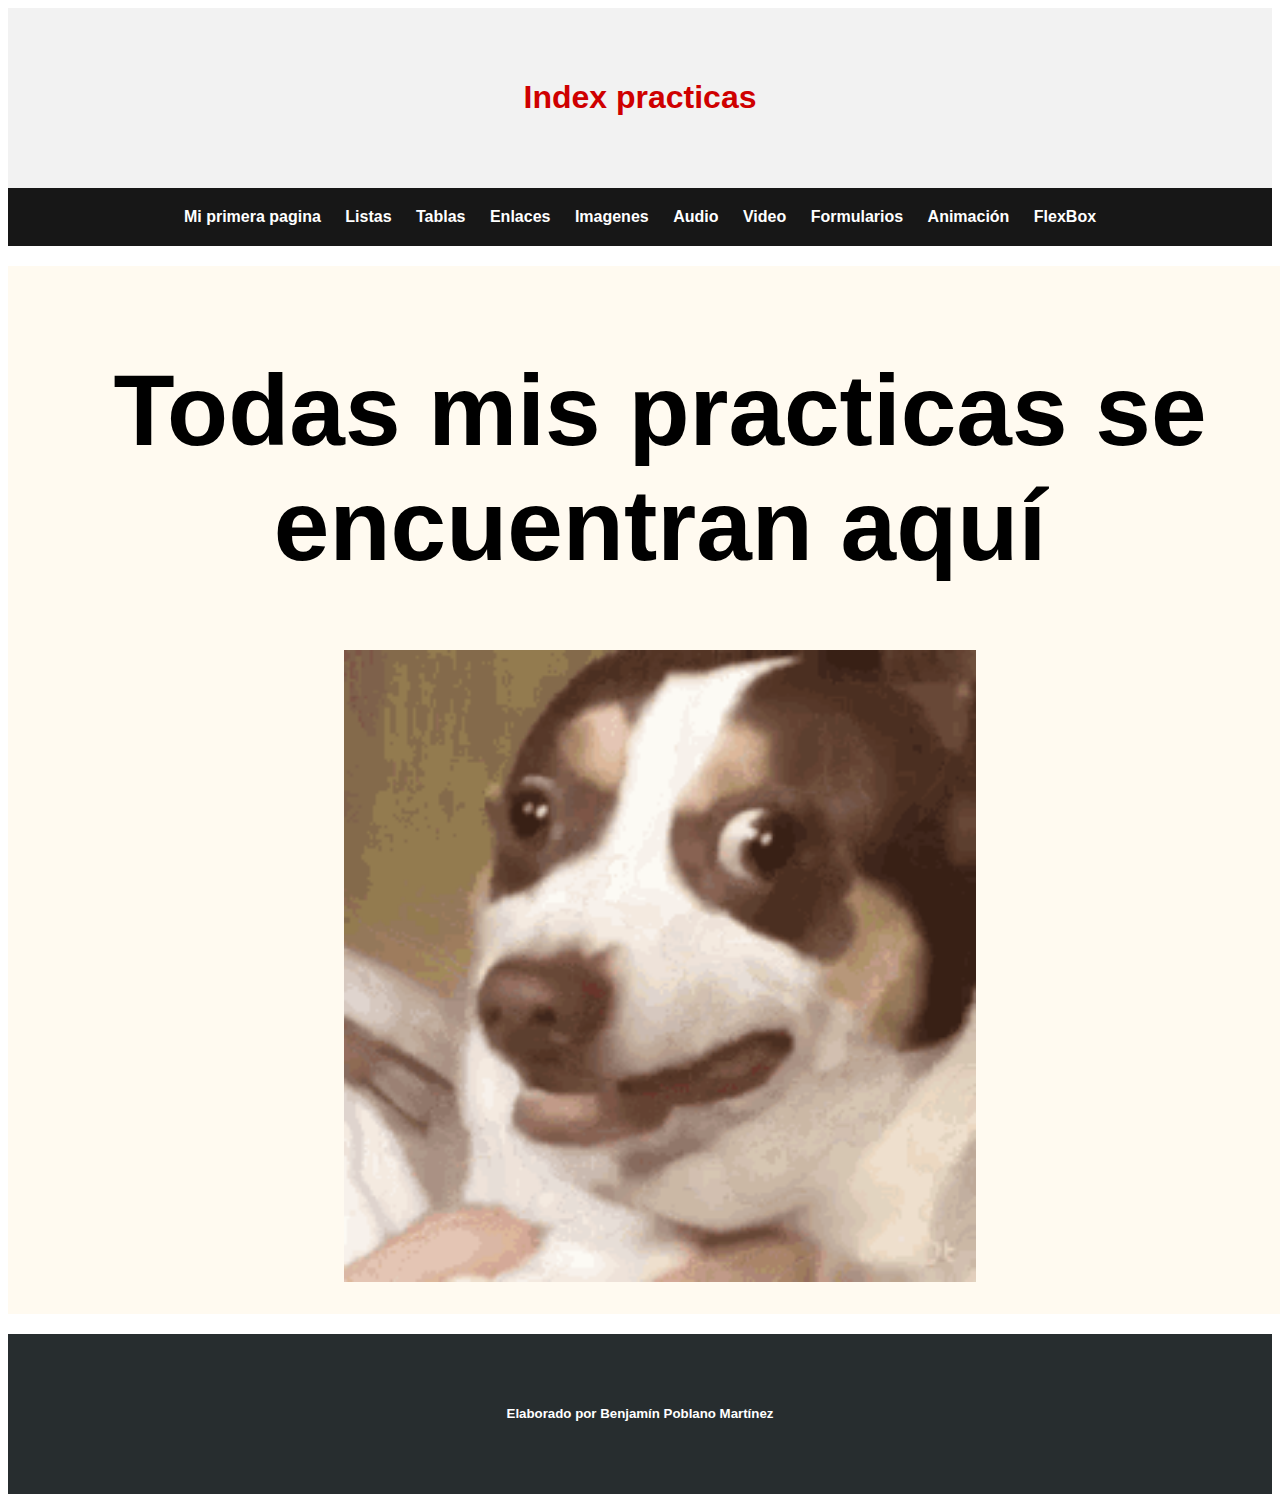
<file: index.html>
<!doctype html>
<html>
<head>
<meta charset="utf-8">
<title>Inicio | Practicas</title>
</head>
<style>
	@import url('http://fonts.cdnfonts.com/css/graphik')
		
	*{
		margin:0;
		padding: 0;
	}
	
	body{
		font-family: 'Graphik', sans-serif;
	}
	
	header,nav,main,footer{
		width: auto;
		background-color: #F2F2F2;
		padding: 50px;
		margin: 0 auto;
	}
	
	#h10{
		text-align: center;
	}
	
	nav{
		padding: 10px;
		display: flex;
		background-color: #171717;
		text-align: center;
		margin: auto;
	}
	.navbar{
		text-align: center;
		margin: auto;
		width: 100%;
		height: auto;
	}

	.navbar> li{
		display: inline-block;
		text-align: center;
		margin: 10px;
		flex-wrap: wrap;
		list-style: none;
	}
	
	#principal{
		text-align: center;
		font-size: 50px;
	}
	
	#h10{
		color: #CF0000;
	}
	
	section{
		width: 100%;
		height: auto;
		background-color:floralwhite;
		margin: 20px auto;
		padding: 20px 20px;
	}
	
	#parrafo{
		margin: 20px 50px;
	}
	
	.p{
		margin: 20px 50px;
	}
	
	.enca{
		color: blue;
	}
	
	#perro-sonriendo{
		height: 50%;
		width: 50%;
	}
	
	footer{
			text-align: center;
			color: white;
			background-color: #272D2F;
			height: 60px;
		}
	
	a:link {
	 color: white;
	 text-decoration: none;
	 font-weight: bolder;
	}
	
	a:visited {
	 color: brown;
	 text-decoration: none;
	 font-weight: bolder;
	}
	
	a:active {
	 color: salmon;
	 text-decoration: none;
	 font-weight: bolder;	
	}
	
	a:hover {
		color: greenyellow;
		font-weight: bolder;
		text-decoration: none;
		font-style: italic;
	}	
</style>
<body>
	<header>
		<h1 id="h10">Index practicas</h1>
	</header>
	<nav>
		<div class="navbar">
			<li><a href="html/mi_primer_pagina.html">Mi primera pagina</a></li>
			<li><a href="html/listas.html">Listas</a></li>
			<li><a href="html/tablas.html">Tablas</a></li>
			<li><a href="html/tablas.html">Enlaces</a></li>
			<li><a href="html/imagenes.html">Imagenes</a></li>
			<li><a href="html/audio.html">Audio</a></li>
			<li><a href="html/video.html">Video</a></li>
			<li><a href="html/formularios.html">Formularios</a></li>
			<li><a href="html/animate.html">Animación</a></li>
			<li><a href="html/flexbox.html">FlexBox</a></li>
		</div>
	</nav>
	<section id="principal">
		<h1>Todas mis practicas se encuentran aquí</h1>
		<img src="image/dog-perro.gif" alt="perro-sonriendo" id="perro-sonriendo">
	</section>
	<footer>
      <div class="footer">
        <h5>Elaborado por Benjamín Poblano Martínez</h5>
      </div>
	</footer>
</body>
</html>
</file>
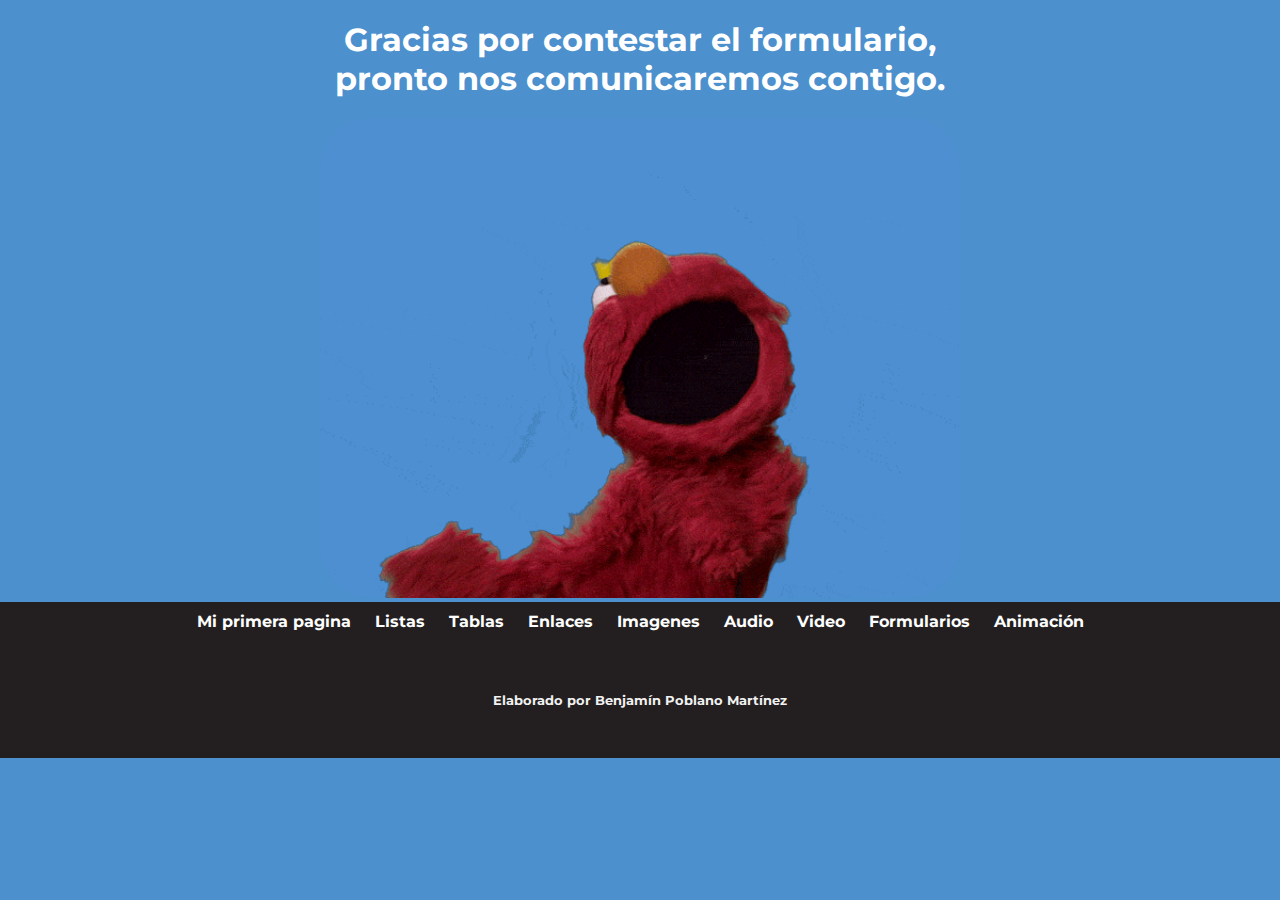
<file: html/action_page.html>
<!doctype html>
<html>
<head>
<meta charset="utf-8">
<title>¡Gracias!</title>
<link href="../css/style_3.css" rel="stylesheet" type="text/css">
<link href="../css/style_2.css" rel="stylesheet" type="text/css">
<!--The following script tag downloads a font from the Adobe Edge Web Fonts server for use within the web page. We recommend that you do not modify it.-->
<script>var __adobewebfontsappname__="dreamweaver"</script>
<script src="http://use.edgefonts.net/seaweed-script:n4:default;flamenco:n4:default;nunito:n3:default.js" type="text/javascript"></script>

</head>

<body>
	<div id="contenido">
		<h1>Gracias por contestar el formulario,<br>
			pronto nos comunicaremos contigo.</h1>
		<img src="../image/giphy.gif" width="220" height="220" alt="ElmoDance"/>
	</div>
	<footer>
		<ul>
			<li><a href="mi_primer_pagina.html">Mi primera pagina</a></li>
			<li><a href="listas.html">Listas</a></li>
			<li><a href="tablas.html">Tablas</a></li>
			<li><a href="enlaces.html">Enlaces</a></li>
			<li><a href="imagenes.html">Imagenes</a></li>
			<li><a href="audio.html">Audio</a></li>
			<li><a href="video.html">Video</a></li>
			<li><a href="formularios.html">Formularios</a></li>
			<li><a href="animate.html">Animación</a></li>
		</ul>
		<h5>Elaborado por Benjamín Poblano Martínez</h5>
	</footer>
</body>
</html>
</file>
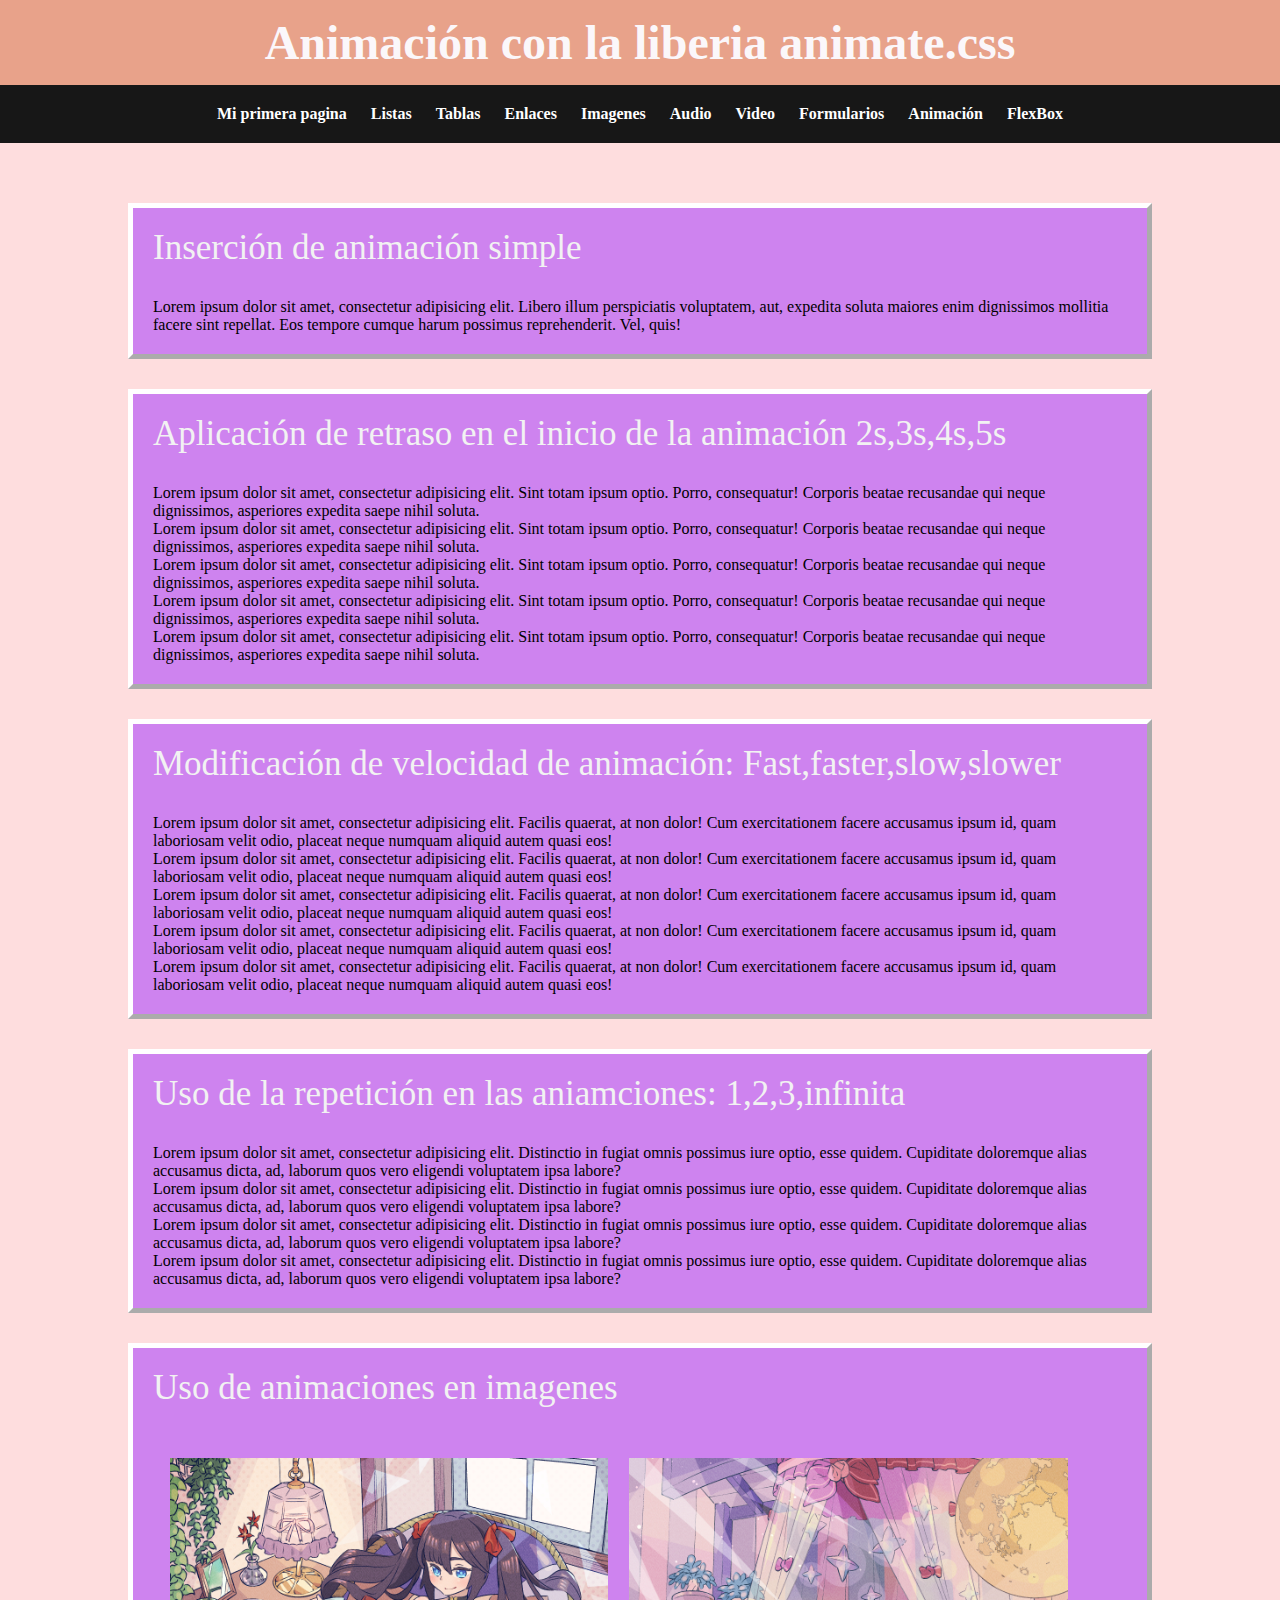
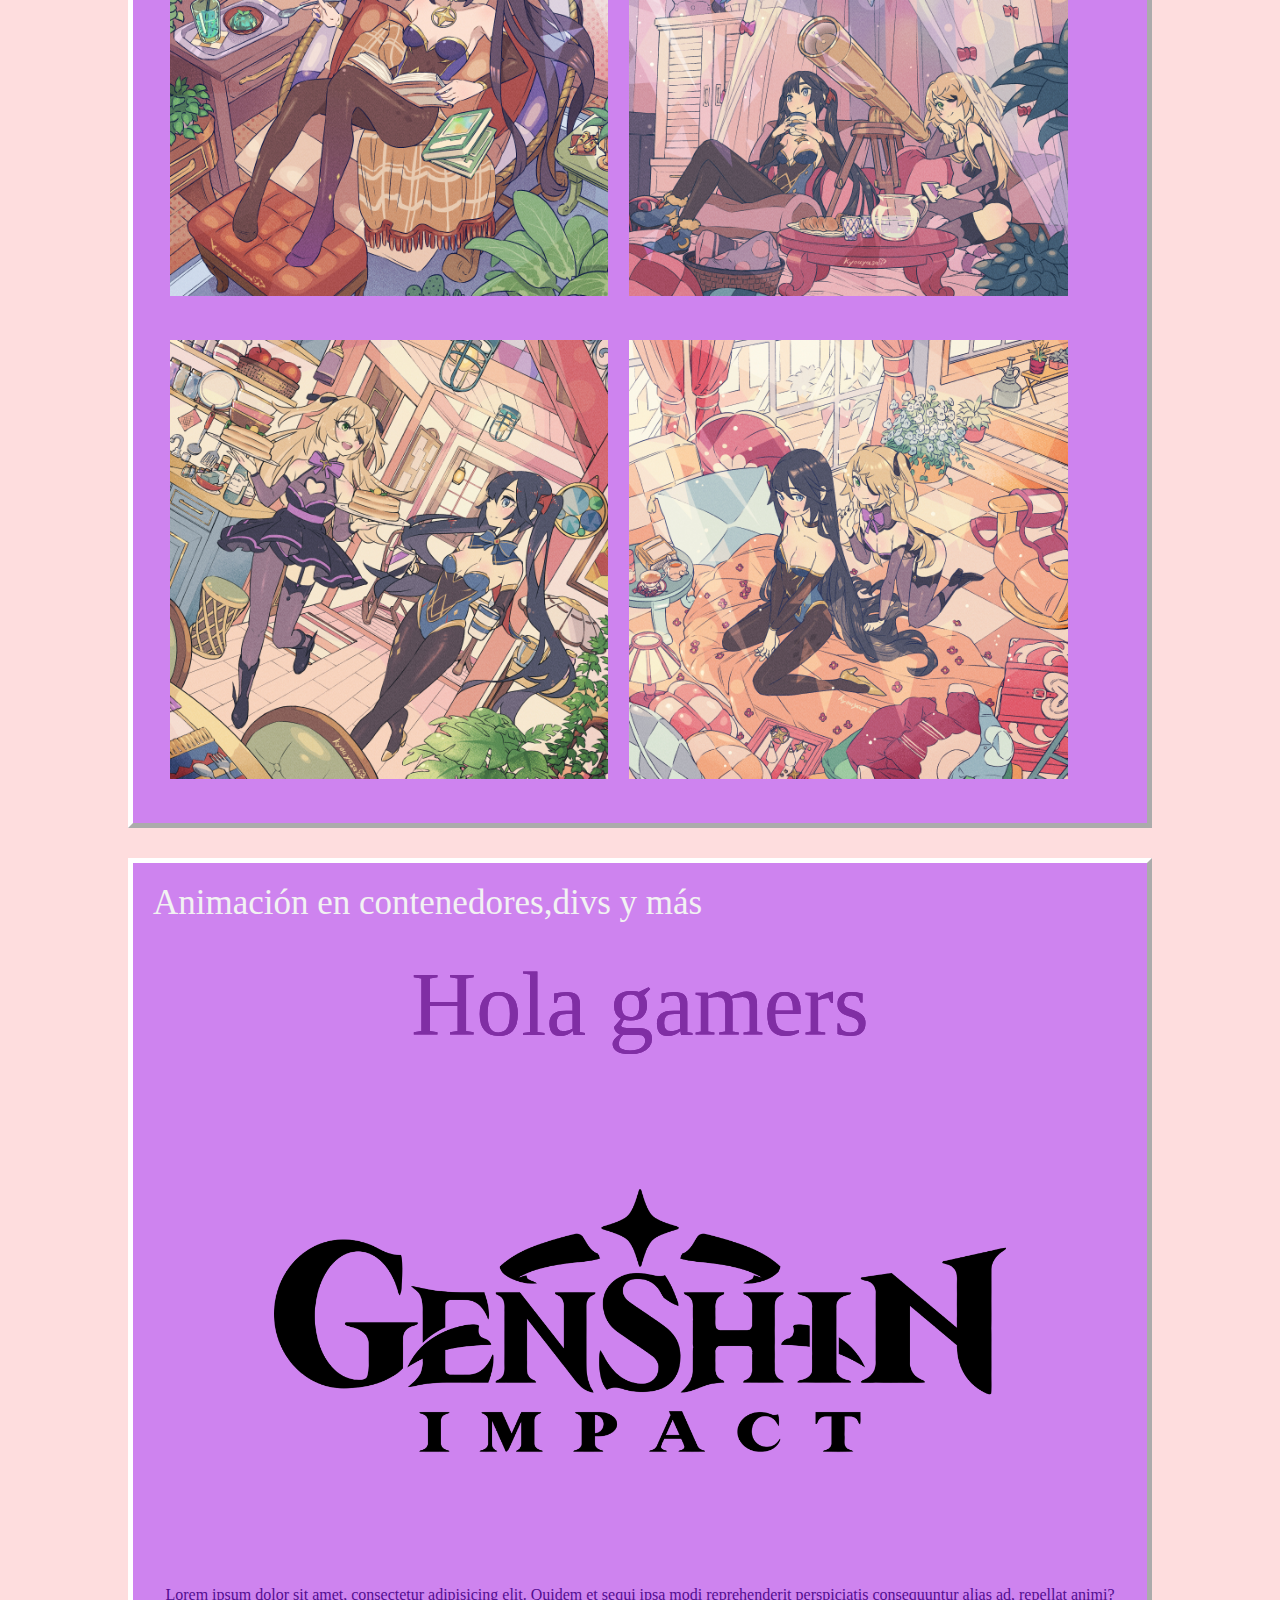
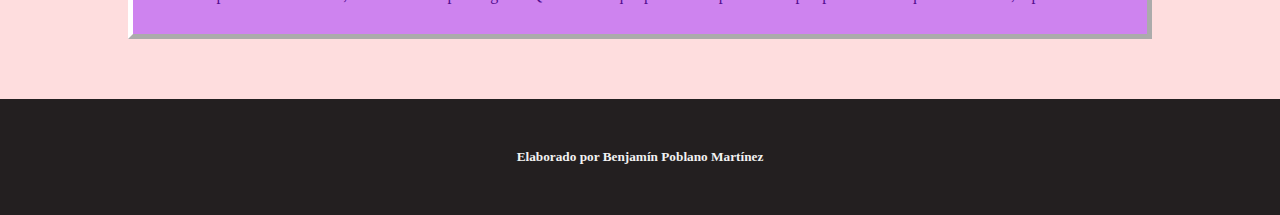
<file: html/animate.html>
<!doctype html>
<html>
<head>
	<meta charset="utf-8">
	<title>Animación</title>
	<link rel="stylesheet" href="https://cdnjs.cloudflare.com/ajax/libs/animate.css/4.1.1/animate.min.css"/>
	<link href="../css/style_2.css" rel="stylesheet" type="text/css">
	<!--The following script tag downloads a font from the Adobe Edge Web Fonts server for use within the web page. We recommend that you 		do not modify it.-->
	<script> var __adobewebfontsappname__="dreamweaver"</script>
	<script src="http://use.edgefonts.net/seaweed-script:n4:default;nunito:n3:default;asul:n4,n7:default;flamenco:n4:default.js" type="text/javascript"></script>
</head>

<body>
	<header>
		<h1>Animación con la liberia animate.css</h1>
	</header>
	<nav>
		<div class="navbar">
			<li><a href="mi_primer_pagina.html">Mi primera pagina</a></li>
			<li><a href="listas.html">Listas</a></li>
			<li><a href="tablas.html">Tablas</a></li>
			<li><a href="enlaces.html">Enlaces</a></li>
			<li><a href="imagenes.html">Imagenes</a></li>
			<li><a href="audio.html">Audio</a></li>
			<li><a href="video.html">Video</a></li>
			<li><a href="formularios.html">Formularios</a></li>
			<li><a href="animate.html">Animación</a></li>
			<li><a href="flexbox.html">FlexBox</a></li>
		</div>
	</nav>
<main>
		<section>
			<h2>Inserción de animación simple</h2>
			<p class="animate__animated animate__bounce">Lorem ipsum dolor sit amet, consectetur adipisicing elit. Libero illum perspiciatis voluptatem, aut, expedita soluta maiores enim dignissimos mollitia facere sint repellat. Eos tempore cumque harum possimus reprehenderit. Vel, quis!</p>
		</section>
	  <section>
		<h2>Aplicación de retraso en el inicio de la animación 2s,3s,4s,5s</h2>
		<p class="animate__animated animate__flash">Lorem ipsum dolor sit amet, consectetur adipisicing elit. Sint totam ipsum optio. Porro, consequatur! Corporis beatae recusandae qui neque dignissimos, asperiores expedita saepe nihil soluta.</p>
		<p class="animate__animated animate__flash animate__delay-2s">Lorem ipsum dolor sit amet, consectetur adipisicing elit. Sint totam ipsum optio. Porro, consequatur! Corporis beatae recusandae qui neque dignissimos, asperiores expedita saepe nihil soluta.</p>
		<p class="animate__animated animate__flash animate__delay-3s">Lorem ipsum dolor sit amet, consectetur adipisicing elit. Sint totam ipsum optio. Porro, consequatur! Corporis beatae recusandae qui neque dignissimos, asperiores expedita saepe nihil soluta.</p>
		<p class="animate__animated animate__flash animate__delay-4s">Lorem ipsum dolor sit amet, consectetur adipisicing elit. Sint totam ipsum optio. Porro, consequatur! Corporis beatae recusandae qui neque dignissimos, asperiores expedita saepe nihil soluta.</p>
		<p class="animate__animated animate__flash animate__delay-5s">Lorem ipsum dolor sit amet, consectetur adipisicing elit. Sint totam ipsum optio. Porro, consequatur! Corporis beatae recusandae qui neque dignissimos, asperiores expedita saepe nihil soluta.</p>
		</section>
	  <section>
		<h2>Modificación de velocidad de animación: Fast,faster,slow,slower</h2>
		<p class="animate__animated animate__zoomInUp animate__delay-3s">Lorem ipsum dolor sit amet, consectetur adipisicing elit. Facilis quaerat, at non dolor! Cum exercitationem facere accusamus ipsum id, quam laboriosam velit odio, placeat neque numquam aliquid autem quasi eos!</p>
		<p class="animate__animated animate__zoomInUp animate__delay-3s animate__fast">Lorem ipsum dolor sit amet, consectetur adipisicing elit. Facilis quaerat, at non dolor! Cum exercitationem facere accusamus ipsum id, quam laboriosam velit odio, placeat neque numquam aliquid autem quasi eos!</p>
		<p class="animate__animated animate__zoomInUp animate__delay-3s animate__faster">Lorem ipsum dolor sit amet, consectetur adipisicing elit. Facilis quaerat, at non dolor! Cum exercitationem facere accusamus ipsum id, quam laboriosam velit odio, placeat neque numquam aliquid autem quasi eos!</p>
		<p class="animate__animated animate__zoomInUp animate__delay-3s animate__slow">Lorem ipsum dolor sit amet, consectetur adipisicing elit. Facilis quaerat, at non dolor! Cum exercitationem facere accusamus ipsum id, quam laboriosam velit odio, placeat neque numquam aliquid autem quasi eos!</p>
		<p class="animate__animated animate__zoomInUp animate__delay-3s animate__slower">Lorem ipsum dolor sit amet, consectetur adipisicing elit. Facilis quaerat, at non dolor! Cum exercitationem facere accusamus ipsum id, quam laboriosam velit odio, placeat neque numquam aliquid autem quasi eos!</p>
		</section>
  <section>
	<h2>Uso de la repetición en las aniamciones: 1,2,3,infinita</h2>
	<p class="animate__animated animate__fadeInRightBig animate__delay-5s animate__repeat-1">Lorem ipsum dolor sit amet, consectetur adipisicing elit. Distinctio in fugiat omnis possimus iure optio, esse quidem. Cupiditate doloremque alias accusamus dicta, ad, laborum quos vero eligendi voluptatem ipsa labore?</p>
	<p class="animate__animated animate__fadeInRightBig animate__delay-5s animate__repeat-2">Lorem ipsum dolor sit amet, consectetur adipisicing elit. Distinctio in fugiat omnis possimus iure optio, esse quidem. Cupiditate doloremque alias accusamus dicta, ad, laborum quos vero eligendi voluptatem ipsa labore?</p>
	<p class="animate__animated animate__fadeInRightBig animate__delay-5s animate__repeat-3">Lorem ipsum dolor sit amet, consectetur adipisicing elit. Distinctio in fugiat omnis possimus iure optio, esse quidem. Cupiditate doloremque alias accusamus dicta, ad, laborum quos vero eligendi voluptatem ipsa labore?</p>
	<p class="animate__animated animate__fadeInRightBig animate__delay-5s animate__infinite">Lorem ipsum dolor sit amet, consectetur adipisicing elit. Distinctio in fugiat omnis possimus iure optio, esse quidem. Cupiditate doloremque alias accusamus dicta, ad, laborum quos vero eligendi voluptatem ipsa labore?</p>
	</section>
		<section>
			<h2>Uso de animaciones en imagenes</h2>
			<img src="../image/mona-sitdown.jpg" alt="galeria-imagen1" class="animate__animated animate__bounceInDown animate__delay-5s picture_2 picture_3">
			<img src="../image/mona-fishl-chill.jpg" alt="galeria-imagen2" class="animate__animated animate__backInRight animate__delay-5s picture_2 picture_3">
			<img src="../image/mona-fishl2.jpg" alt="galeria-imagen3" class="animate__animated animate__backInLeft animate__delay-5s picture_2 picture_3">
			<img src="../image/mona-fishl.jpg" alt="galeria-imagen4" class="animate__animated animate__bounceInUp animate__delay-5s picture_2 picture_3">
		</section>
		<section>
			<h2>Animación en contenedores,divs y más</h2>
			<div class="animate__animated animate__rubberBand animate__delay-3s animate__delay-5s animate__repeat-2 cajitafeliz">
				<h1 class="tituloplus">Hola gamers</h1>
				<img src="../image/Genshin-Impact-Logo.png" alt="logo-genshinimpact" class="picture_4">
				<p class="parrafo2">Lorem ipsum dolor sit amet, consectetur adipisicing elit. Quidem et sequi ipsa modi reprehenderit perspiciatis consequuntur alias ad, repellat animi?</p>
			</div>
		</section>
	</main>
	<footer>
		<h5>Elaborado por Benjamín Poblano Martínez</h5>
	</footer>
</body>
</html>
</file>
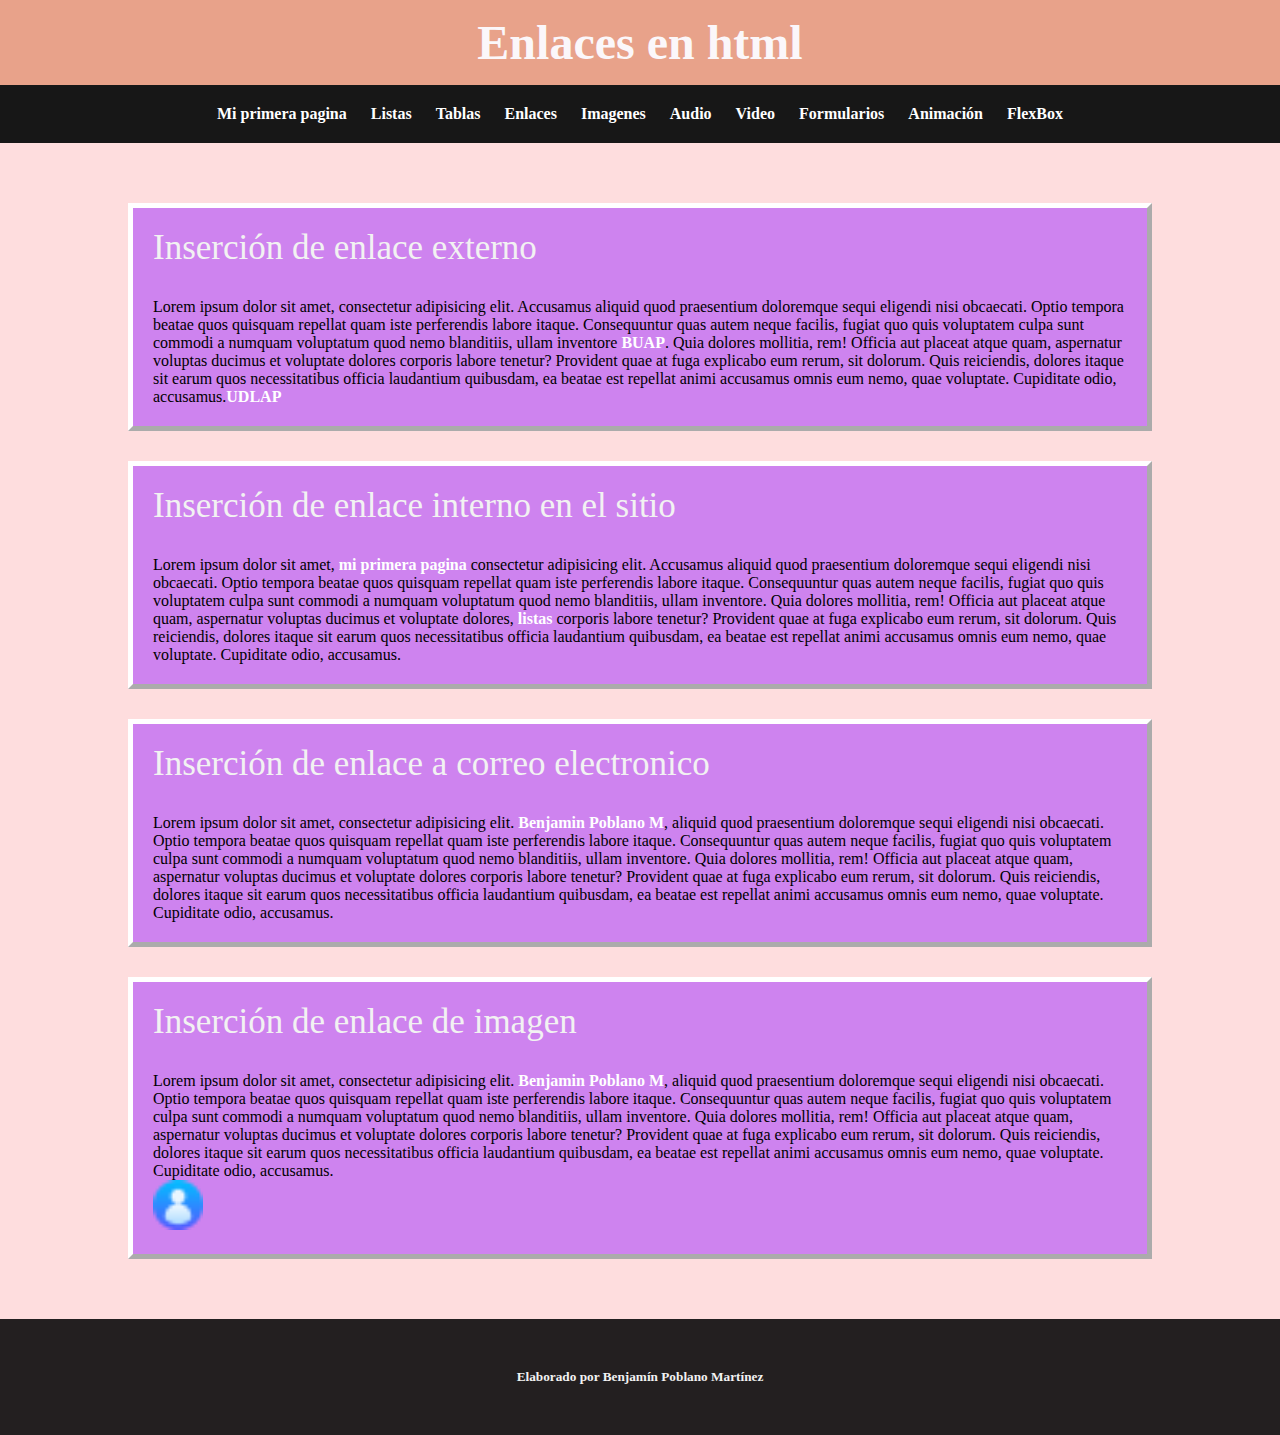
<file: html/enlaces.html>
<!doctype html>
<html>
<head>
	<meta charset="utf-8">
	<title>Enlaces</title>
<link href="../css/style_2.css" rel="stylesheet" type="text/css">
<!--The following script tag downloads a font from the Adobe Edge Web Fonts server for use within the web page. We recommend that you do not modify it.-->
<script>var __adobewebfontsappname__="dreamweaver"</script>
<script src="http://use.edgefonts.net/nunito:n3:default;seaweed-script:n4:default;asul:n4,n7:default;flamenco:n4:default.js" type="text/javascript"></script>
</head>

<body>
<header>
  <h1>Enlaces en html</h1>
</header>
<nav>
	<div class="navbar">
		<li><a href="mi_primer_pagina.html">Mi primera pagina</a></li>
		<li><a href="listas.html">Listas</a></li>
		<li><a href="tablas.html">Tablas</a></li>
		<li><a href="enlaces.html">Enlaces</a></li>
		<li><a href="imagenes.html">Imagenes</a></li>
		<li><a href="audio.html">Audio</a></li>
		<li><a href="video.html">Video</a></li>
		<li><a href="formularios.html">Formularios</a></li>
		<li><a href="animate.html">Animación</a></li>
		<li><a href="flexbox.html">FlexBox</a></li>
	</div>
</nav>
<main>
  <section>
    <h2 id="link-1">Inserción de enlace externo</h2>
    <p>Lorem ipsum dolor sit amet, consectetur adipisicing elit. Accusamus aliquid quod praesentium doloremque sequi eligendi nisi obcaecati. Optio tempora beatae quos quisquam repellat quam iste perferendis labore itaque. Consequuntur quas autem neque facilis, fugiat quo quis voluptatem culpa sunt commodi a numquam voluptatum quod nemo blanditiis, ullam inventore <a href="http://www.buap.mx" target="new" title="Benemerita Universidad Áutonoma de Puebla">BUAP</a>. Quia dolores mollitia, rem! Officia aut placeat atque quam, aspernatur voluptas ducimus et voluptate dolores corporis labore tenetur? Provident quae at fuga explicabo eum rerum, sit dolorum. Quis reiciendis, dolores itaque sit earum quos necessitatibus officia laudantium quibusdam, ea beatae est repellat animi accusamus omnis eum nemo, quae voluptate. Cupiditate odio, accusamus.<a href="http://www.udlap.mx" title="Universidad de las Américas Puebla" target="_blank">UDLAP</a></p>
  </section>
  <section id="link-2">
    <h2>Inserción de enlace interno en el sitio</h2>
    <p>Lorem ipsum dolor sit amet, <a href="sitio_benja/html/mi_primer_pagina.html">mi primera pagina</a> consectetur adipisicing elit. Accusamus aliquid quod praesentium doloremque sequi eligendi nisi obcaecati. Optio tempora beatae quos quisquam repellat quam iste perferendis labore itaque. Consequuntur quas autem neque facilis, fugiat quo quis voluptatem culpa sunt commodi a numquam voluptatum quod nemo blanditiis, ullam inventore. Quia dolores mollitia, rem! Officia aut placeat atque quam, aspernatur voluptas ducimus et voluptate dolores,<a href="sitio_benja/html/listas.html"> listas</a> corporis labore tenetur? Provident quae at fuga explicabo eum rerum, sit dolorum. Quis reiciendis, dolores itaque sit earum quos necessitatibus officia laudantium quibusdam, ea beatae est repellat animi accusamus omnis eum nemo, quae voluptate. Cupiditate odio, accusamus.</p>
  </section>
  <section id="link-3">
    <h2>Inserción de enlace a correo electronico&nbsp;</h2>
    <p>Lorem ipsum dolor sit amet, consectetur adipisicing elit. <a href="mailto:benjaartz@outlook.com">Benjamin Poblano M</a>, aliquid quod praesentium doloremque sequi eligendi nisi obcaecati. Optio tempora beatae quos quisquam repellat quam iste perferendis labore itaque. Consequuntur quas autem neque facilis, fugiat quo quis voluptatem culpa sunt commodi a numquam voluptatum quod nemo blanditiis, ullam inventore. Quia dolores mollitia, rem! Officia aut placeat atque quam, aspernatur voluptas ducimus et voluptate dolores corporis labore tenetur? Provident quae at fuga explicabo eum rerum, sit dolorum. Quis reiciendis, dolores itaque sit earum quos necessitatibus officia laudantium quibusdam, ea beatae est repellat animi accusamus omnis eum nemo, quae voluptate. Cupiditate odio, accusamus.</p>
  </section>
  <section id="link-4">
    <h2>Inserción de enlace de imagen&nbsp;</h2>
    <p>Lorem ipsum dolor sit amet, consectetur adipisicing elit. <a href="mailto:benjaartz@outlook.com">Benjamin Poblano M</a>, aliquid quod praesentium doloremque sequi eligendi nisi obcaecati. Optio tempora beatae quos quisquam repellat quam iste perferendis labore itaque. Consequuntur quas autem neque facilis, fugiat quo quis voluptatem culpa sunt commodi a numquam voluptatum quod nemo blanditiis, ullam inventore. Quia dolores mollitia, rem! Officia aut placeat atque quam, aspernatur voluptas ducimus et voluptate dolores corporis labore tenetur? Provident quae at fuga explicabo eum rerum, sit dolorum. Quis reiciendis, dolores itaque sit earum quos necessitatibus officia laudantium quibusdam, ea beatae est repellat animi accusamus omnis eum nemo, quae voluptate. Cupiditate odio, accusamus.</p>
	<a href="https://tonydelfino.com"><img src="../image/user.png" width="50px" height="50px"></a>
  </section>

</main>
<footer>
  <h5>Elaborado por Benjamín Poblano Martínez</h5>
</footer>
	
</body>
</html>
</file>
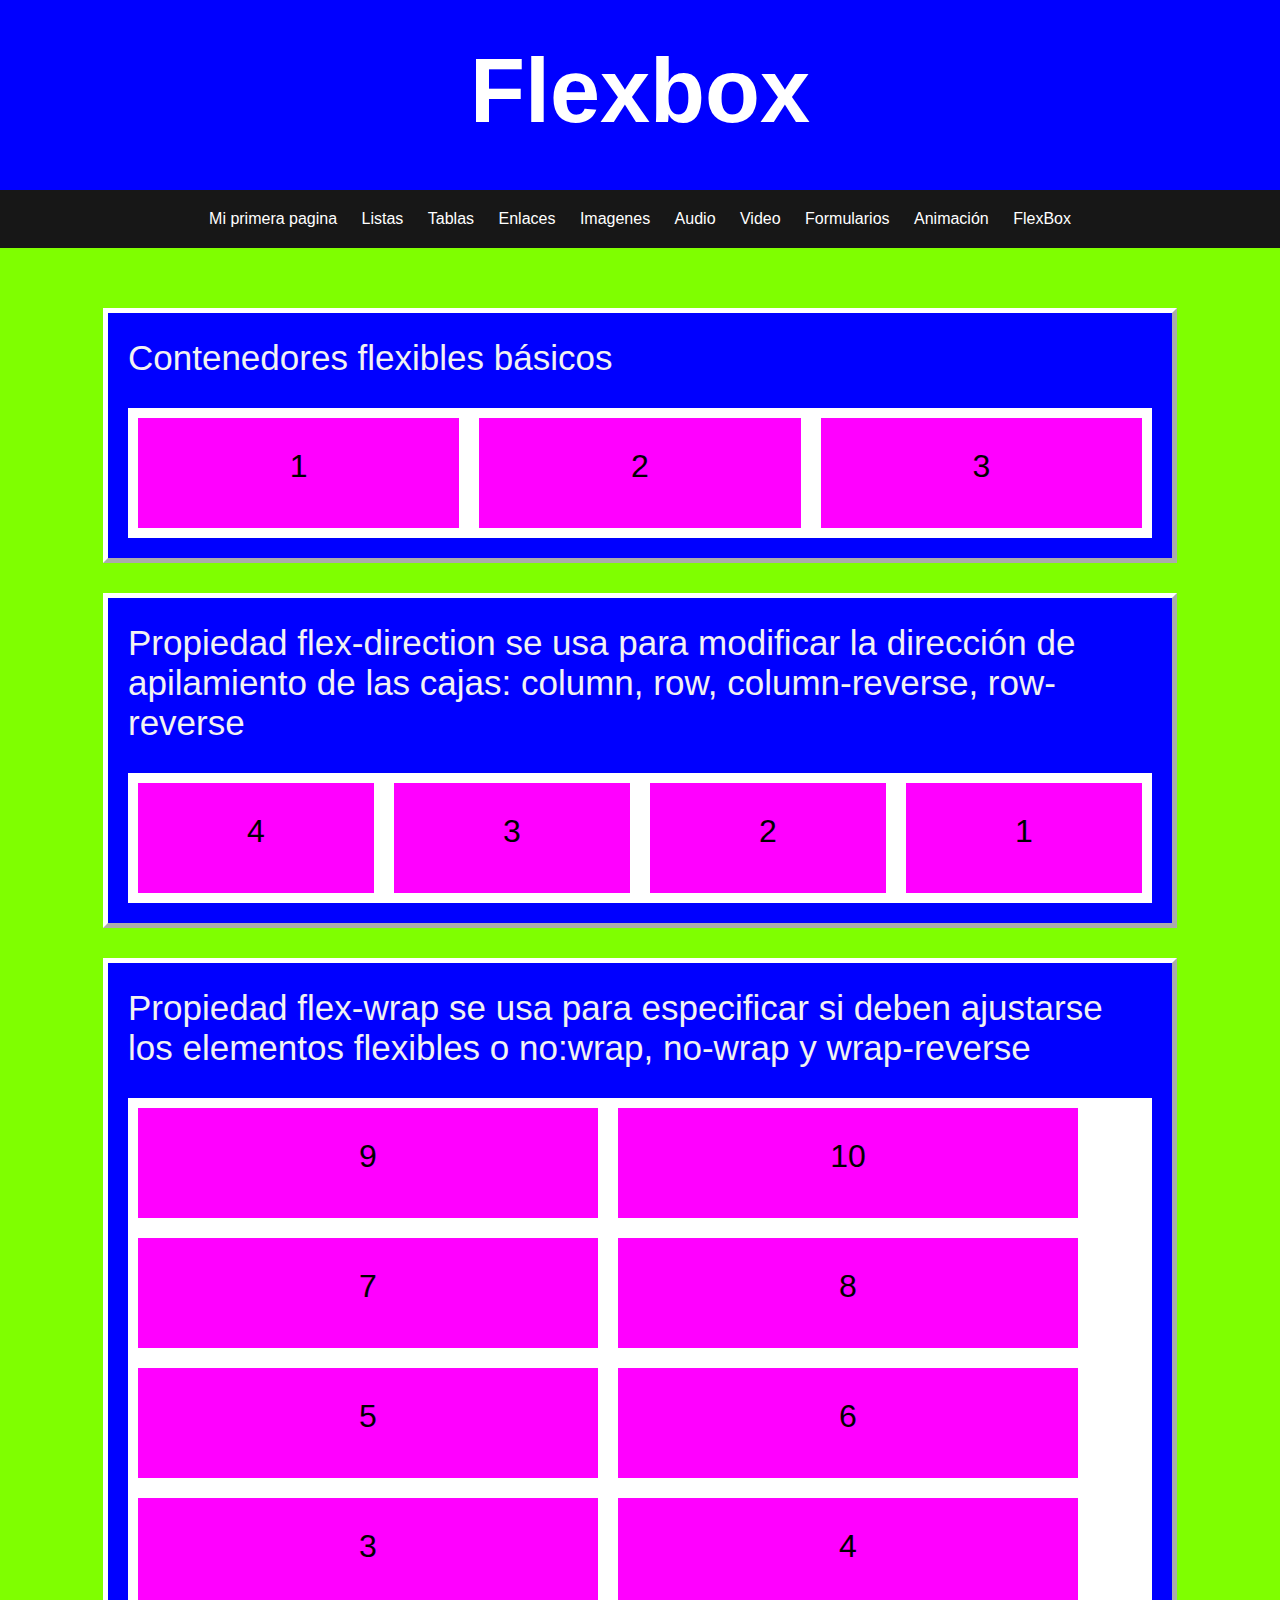
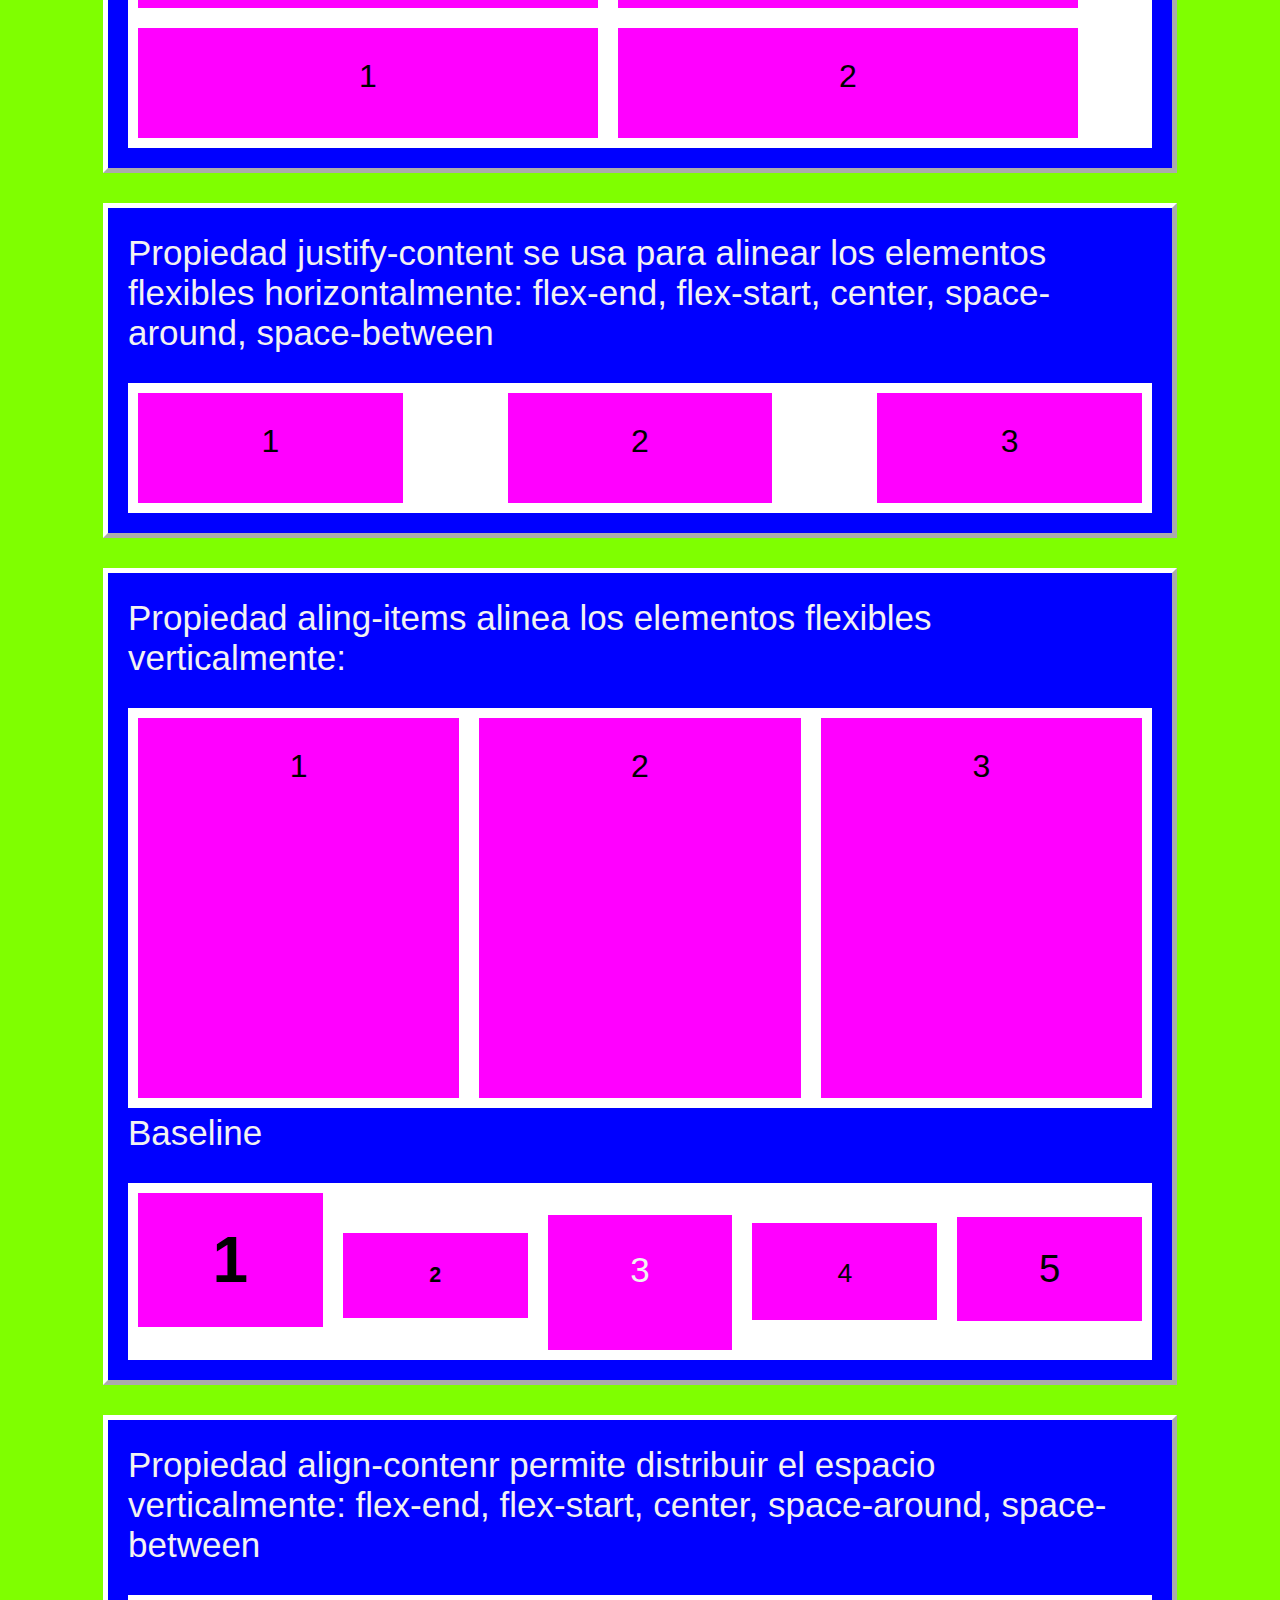
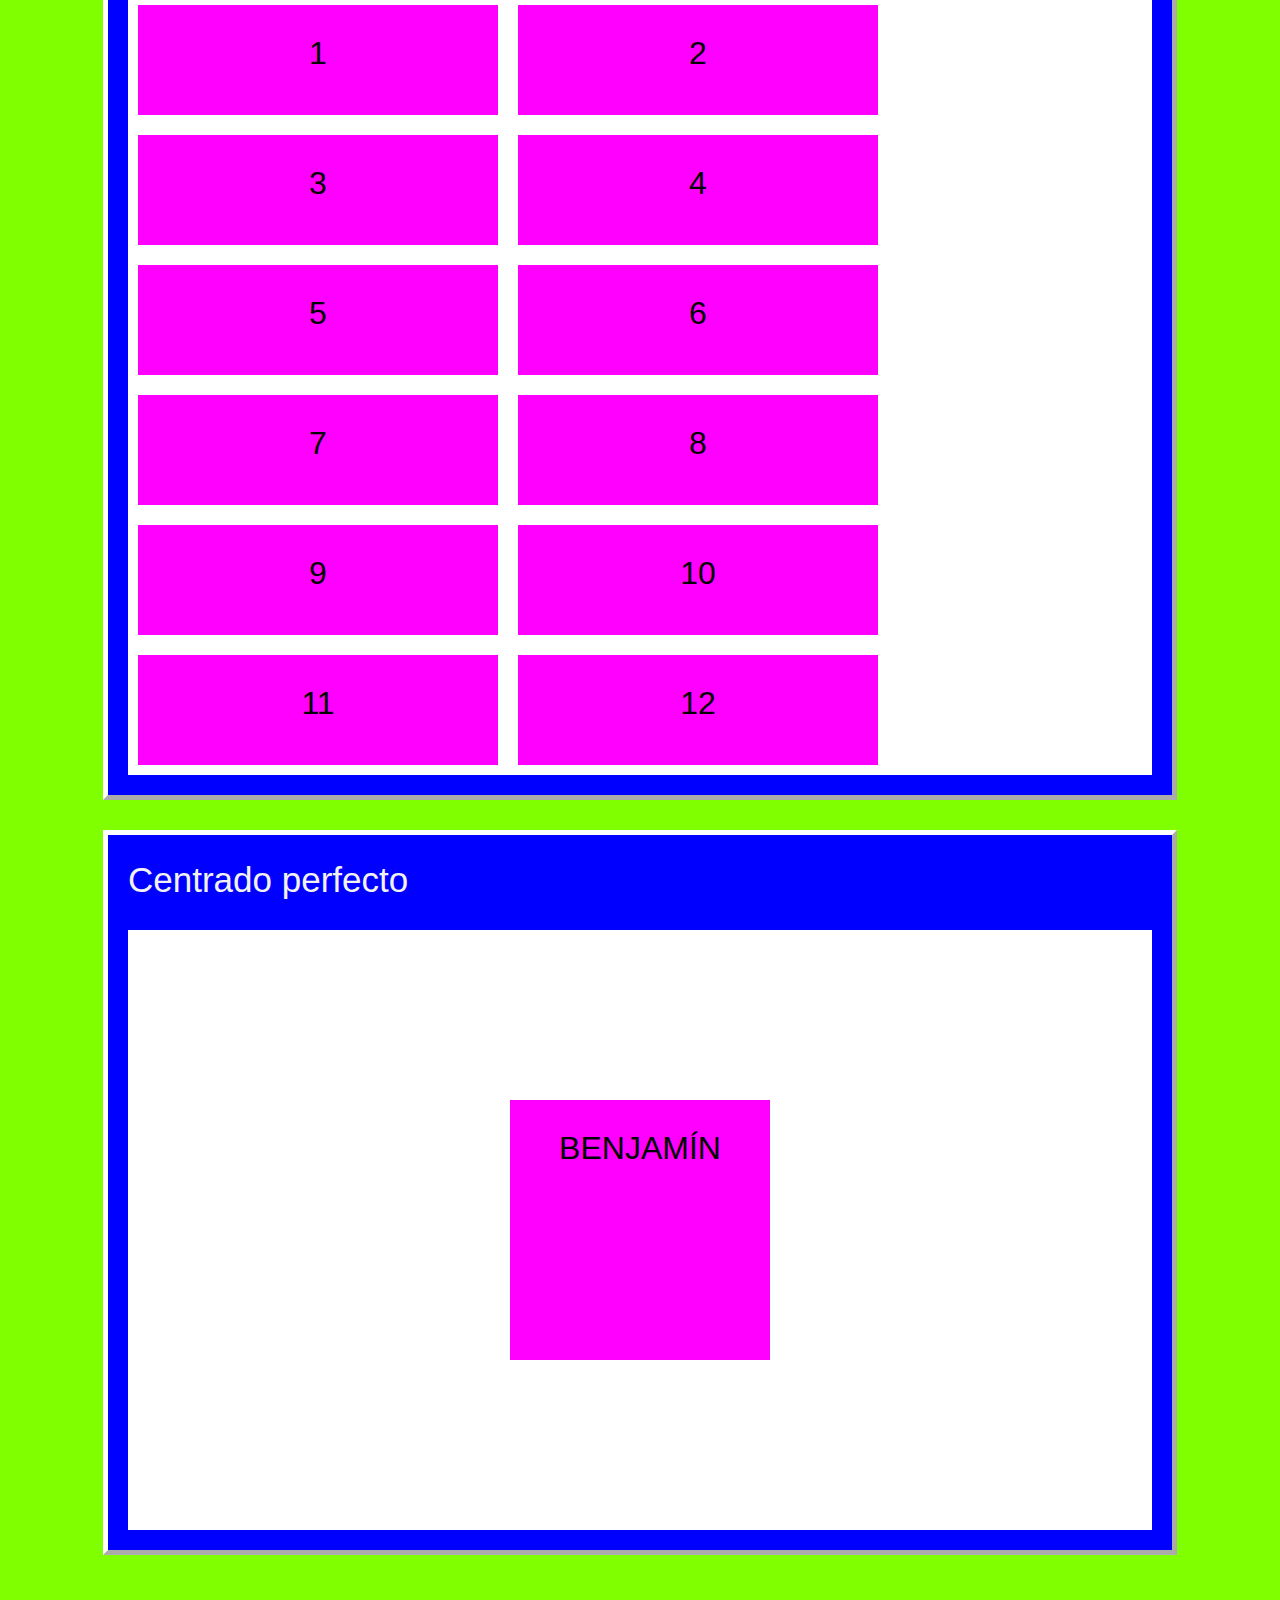
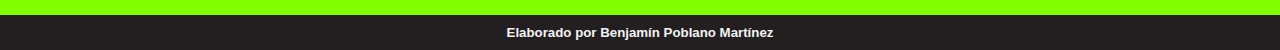
<file: html/flexbox.html>
<!doctype html>
<html>
<head>
<meta charset="utf-8">
<title>FlexBox</title>
<link href="../css/style_flexbox.css" rel="stylesheet" type="text/css">
</head>

<body>
	<header>
		<div>
			<h1>Flexbox</h1>
		</div>
	</header>
	<nav>
		<div class="navbar">
			<li><a href="mi_primer_pagina.html">Mi primera pagina</a></li>
			<li><a href="listas.html">Listas</a></li>
			<li><a href="tablas.html">Tablas</a></li>
			<li><a href="enlaces.html">Enlaces</a></li>
			<li><a href="imagenes.html">Imagenes</a></li>
			<li><a href="audio.html">Audio</a></li>
			<li><a href="video.html">Video</a></li>
			<li><a href="formularios.html">Formularios</a></li>
			<li><a href="animate.html">Animación</a></li>
			<li><a href="flexbox.html">FlexBox</a></li>
		</div>
	</nav>
	<main>
		<section>
			<h2>Contenedores flexibles básicos</h2>
			<div class="contenedor-flexible">
				<div>1</div>
				<div>2</div>
				<div>3</div>
			</div>
		</section>
		<section>
			<h2>Propiedad flex-direction se usa para modificar la dirección de apilamiento de las cajas: column, row, column-reverse, row-reverse</h2>
			<div class="contenedor-flexible1">
				<div>1</div>
				<div>2</div>
				<div>3</div>
				<div>4</div>
			</div>
		</section>
		<section>
			<h2>Propiedad flex-wrap se usa para especificar si deben ajustarse los elementos flexibles o no:wrap, no-wrap y wrap-reverse</h2>
			<div class="contenedor-flexible2">
				<div>1</div>
				<div>2</div>
				<div>3</div>
				<div>4</div>
				<div>5</div>
				<div>6</div>
				<div>7</div>
				<div>8</div>
				<div>9</div>
				<div>10</div>
			</div>
		</section>
		<section>
			<h2>Propiedad justify-content se usa para alinear los elementos flexibles horizontalmente: flex-end, flex-start, center, space-around, space-between</h2>
			<div class="contenedor-flexible3">
				<div>1</div>
				<div>2</div>
				<div>3</div>
			</div>
		</section>
	
	<section>
		<h2>Propiedad aling-items alinea los elementos flexibles verticalmente:</h2>
		<div class="contenedor-flexible4">
			<div>1</div>
			<div>2</div>
			<div>3</div>
		</div>
		<h3>Baseline</h3>
		<div class="contenedor-flexible5">
			<div><h1>1</h1></div>
			<div><h6>2</h6></div>
			<div><h3>3</h3></div>
			<div><small>4</small></div>
			<div><big>5</big></div>
		</div>
	</section>
	<section>
		<h2>Propiedad align-contenr permite distribuir el espacio verticalmente: flex-end, flex-start, center, space-around, space-between</h2>
		<div class="contenedor-flexible6">
			<div>1</div>
			<div>2</div>
			<div>3</div>
			<div>4</div>
			<div>5</div>
			<div>6</div>
			<div>7</div>
			<div>8</div>
			<div>9</div>
			<div>10</div>
			<div>11</div>
			<div>12</div>
		</div>
	</section>
	<section>
		<h2>Centrado perfecto</h2>
		<div class="contenedor-flexible7">
			<div>BENJAMÍN</div>
		</div>
	</section>
	</main>
	<footer>
      <div class="footer">
        <h5>Elaborado por Benjamín Poblano Martínez</h5>
      </div>
	</footer>
</body>
</html>
</file>
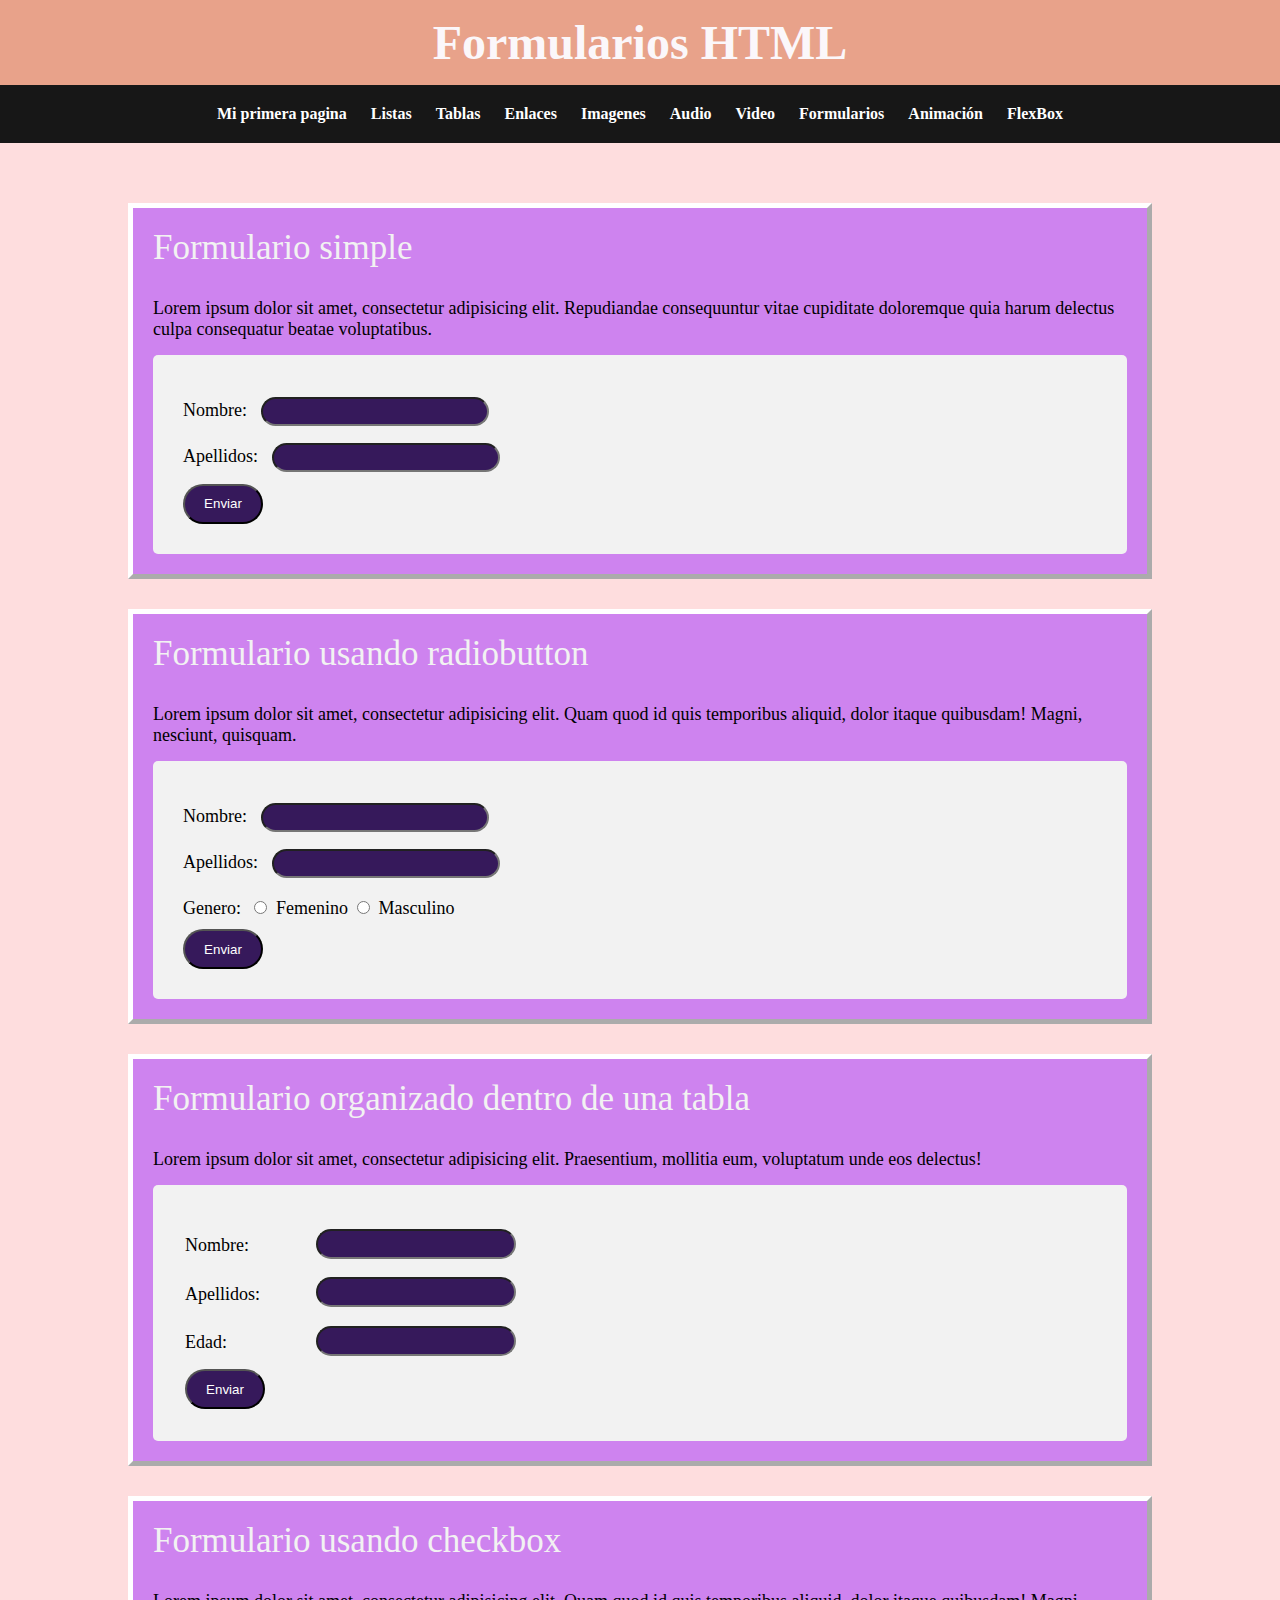
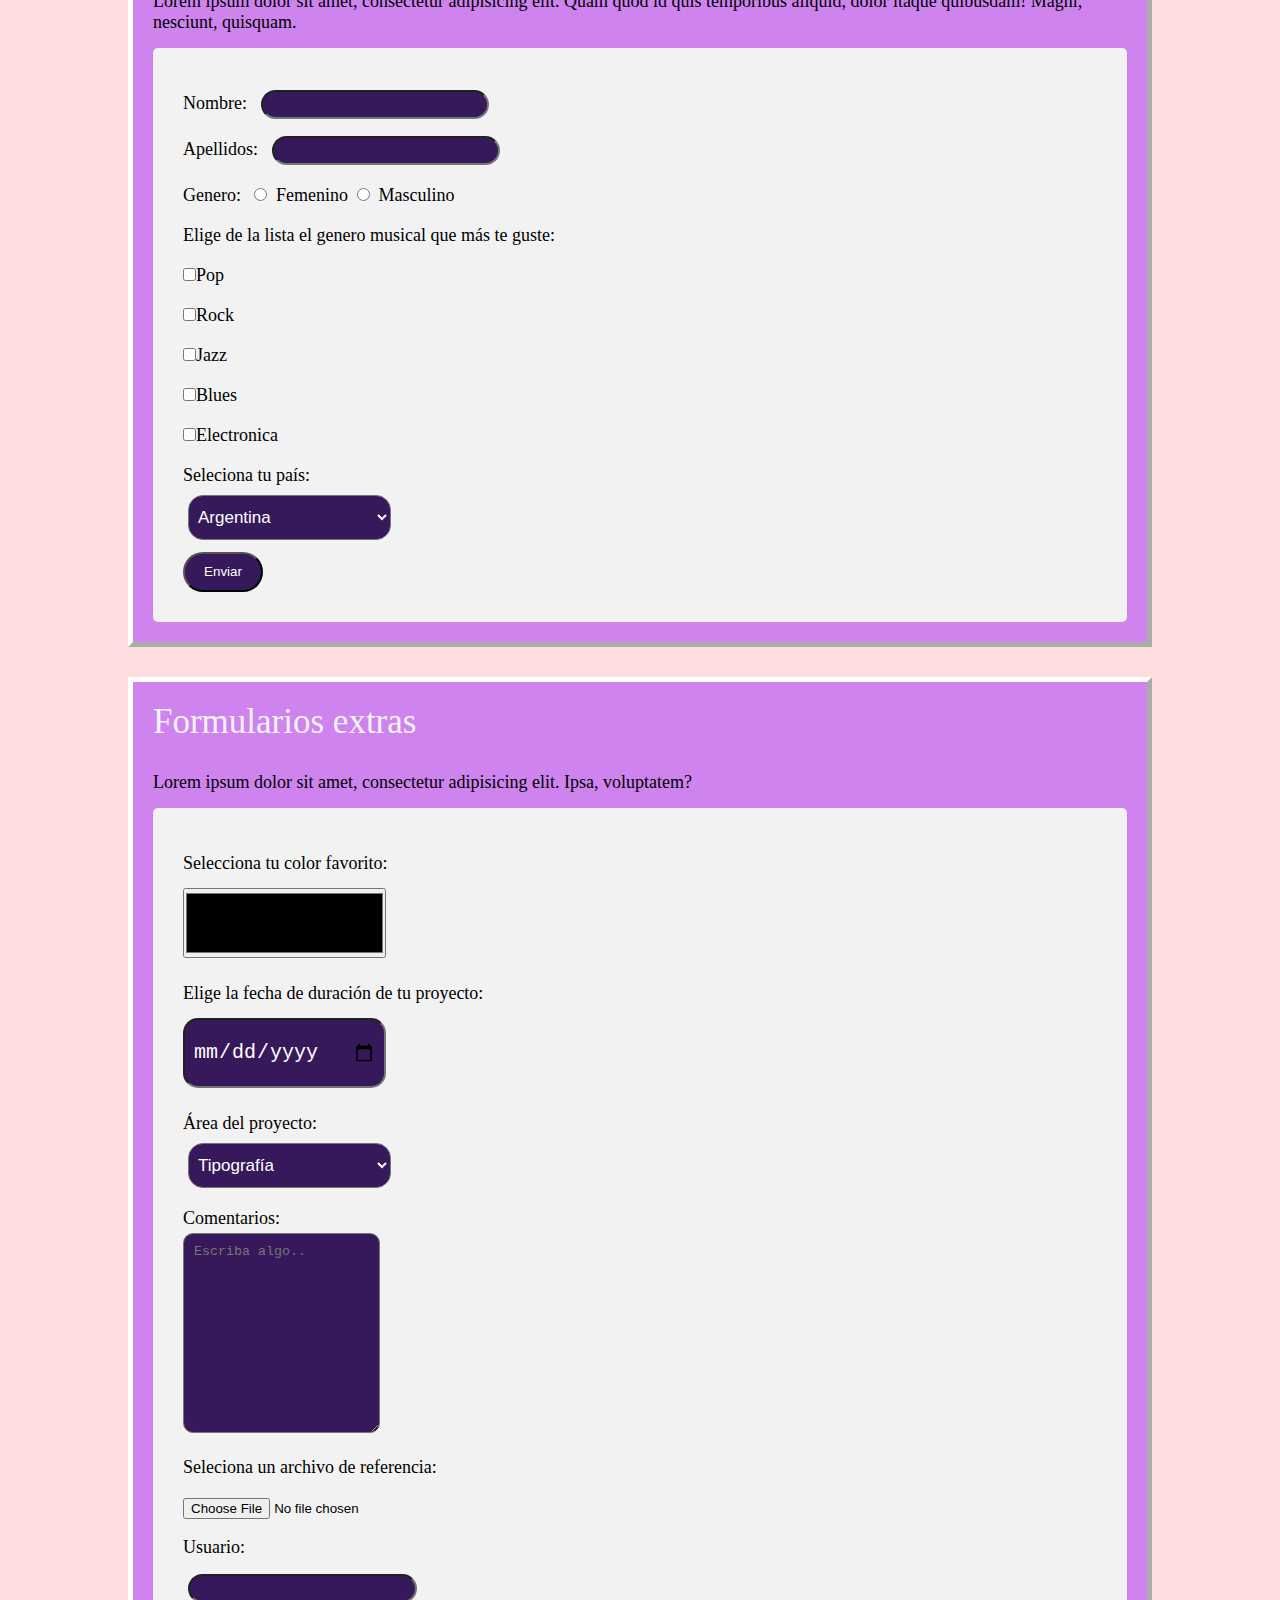
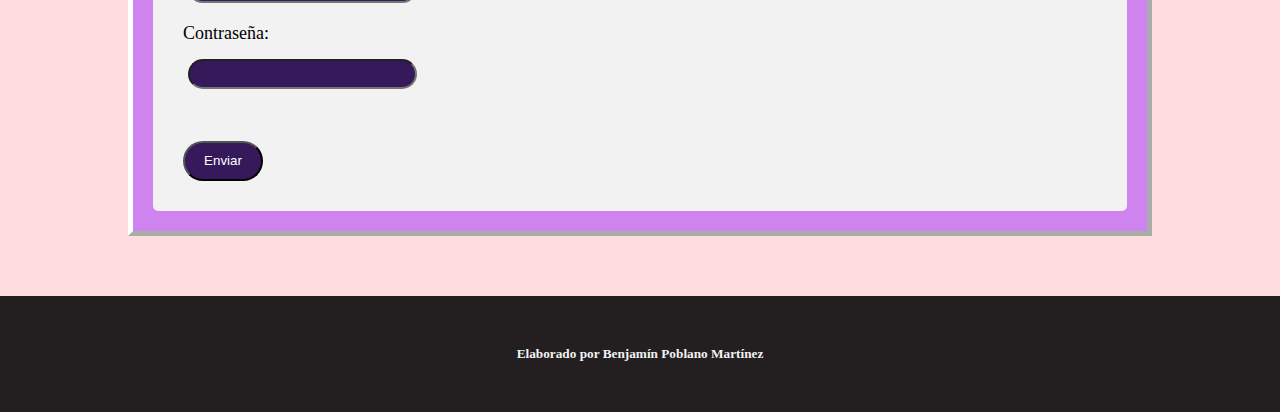
<file: html/formularios.html>
<!doctype html>
<html>
<head>
<meta charset="utf-8">
<title>Formularios</title>
<link href="../css/style_2.css" rel="stylesheet" type="text/css">
<!--The following script tag downloads a font from the Adobe Edge Web Fonts server for use within the web page. We recommend that you do not modify it.-->
<script>var __adobewebfontsappname__="dreamweaver"</script>
<script src="http://use.edgefonts.net/seaweed-script:n4:default;flamenco:n4:default;nunito:n3:default.js" type="text/javascript"></script>

</head>

<body>
	<header>
		<h1>Formularios HTML</h1>
	</header>
	<nav>
		<div class="navbar">
			<li><a href="mi_primer_pagina.html">Mi primera pagina</a></li>
			<li><a href="listas.html">Listas</a></li>
			<li><a href="tablas.html">Tablas</a></li>
			<li><a href="enlaces.html">Enlaces</a></li>
			<li><a href="imagenes.html">Imagenes</a></li>
			<li><a href="audio.html">Audio</a></li>
			<li><a href="video.html">Video</a></li>
			<li><a href="formularios.html">Formularios</a></li>
			<li><a href="animate.html">Animación</a></li>
			<li><a href="flexbox.html">FlexBox</a></li>
		</div>
	</nav>
	<main>
		<section>
			<h2>Formulario simple</h2>
			<p class="parrafo-formulario">Lorem ipsum dolor sit amet, consectetur adipisicing elit. Repudiandae consequuntur vitae cupiditate doloremque quia harum delectus culpa consequatur beatae voluptatibus.</p>
			<form action="" method="get">
				<label>Nombre:</label>
				<input type="text" id="fname" name="name"><br>
				<label>Apellidos:</label>
				<input type="text" id="lname" name="lastname"><br>
				<input type="submit" value="Enviar">
			</form>
		</section>
		<section>
			<h2>Formulario usando radiobutton</h2>
			<p class="parrafo-formulario">Lorem ipsum dolor sit amet, consectetur adipisicing elit. Quam quod id quis temporibus aliquid, dolor itaque quibusdam! Magni, nesciunt, quisquam.</p>
			<form id="f-datos1" action="action_page.html">
				<label for="name">Nombre:</label>
            	<input type="text" name="fname" id="name"><br>
            	<label for="lname">Apellidos:</label>
            	<input type="text" name="lastname" id="lname"><br>
            	<label>Genero:&nbsp;</label>
				<input name="Genero" type="radio" id="radio" title="Genero" value="Femenino">
           		<label for="Genero">Femenino</label>
              	<input name="Genero" type="radio" id="radio2" title="Genero" value="Masculino">
              	<label for="Genero">Masculino</label><br>
              	<input name="submit" type="submit" id="submit" formmethod="GET" value="Enviar">
			</form>
		</section>
		<section>
			<h2>Formulario organizado dentro de una tabla</h2>
			<p class="parrafo-formulario">Lorem ipsum dolor sit amet, consectetur adipisicing elit. Praesentium, mollitia eum, voluptatum unde eos delectus!</p>
			<form action="action_page.html" method="get">
				<table width="50%" border="0">
  					<tbody>
  					  <tr>
  					    <td><label for="name">Nombre:</label></td>
						<td><input type="text" id="name" name="name"></td>  
  					  </tr>
  					  <tr>
  					    <td><label for="lname">Apellidos:</label></td>
						<td><input type="text" id="lname" name="lastname"></td>
  					  </tr>
  					  <tr>
  					    <td><label for="age">Edad:</label></td>
						<td><input type="number" id="age" name="age" min="1" max="100"></td>
  					  </tr>
  					  <tr>
  					    <td><input type="submit" value="Enviar"></td>
  					  </tr>
  					</tbody>
			</table>
		</form>
		</section>
		<section>
			<h2>Formulario usando checkbox</h2>
			<p class="parrafo-formulario">Lorem ipsum dolor sit amet, consectetur adipisicing elit. Quam quod id quis temporibus aliquid, dolor itaque quibusdam! Magni, nesciunt, quisquam.</p>
		  <form id="f-datos1" action="action_page.html">
				<label for="name">Nombre:</label>
            	<input type="text" name="fname" id="name"><br>
            	<label for="lname">Apellidos:</label>
            	<input type="text" name="lastname" id="lname"><br>
            	<label>Genero:&nbsp;</label>
				<input name="Genero" type="radio" id="radio" title="Genero" value="Femenino">
           		<label for="Genero">Femenino</label>
              	<input name="Genero" type="radio" id="radio2" title="Genero" value="Masculino">
           		<label for="Genero">Masculino</label>
       			<p>
					<label>Elige de la lista el genero musical que más te guste:</label>
					<br>
              		<label>
              	    <input type="checkbox" name="musicafavorita" value="pop" id="musicafavorita_0">Pop</label>
              	  	<br>
              	  	<label>
              	    <input type="checkbox" name="musicafavorita" value="rock" id="musicafavorita_1">Rock</label>
              	  	<br>
              	  	<label>
              	    <input type="checkbox" name="musicafavorita" value="jazz" id="musicafavorita_2">Jazz</label>
              	  	<br>
              	  	<label>
              	    <input type="checkbox" name="musicafavorita" value="blues" id="musicafavorita_3">Blues</label>
              	  	<br>
					<label>
              	    <input type="checkbox" name="musicafavorita" value="electronica" id="musicafavorita_4">Electronica</label>
              	  	<br>
       	      	</p>
           		<label for="country">Seleciona tu país:</label><br>
                <select name="country" id="country">
					<option value="argentina">Argentina</option>
					<option value="chile">Chile</option>
					<option value="francia">Francia</option>
					<option value="mexico">México</option>
					<option value="china">China</option>
					<option value="africa">Africa</option>
                </select><br>
				<input name="submit2" type="submit" id="submit2" formmethod="get" value="Enviar">
            </form>
		</section>
		<section>
			<h2>Formularios extras</h2>
			<p class="parrafo-formulario">Lorem ipsum dolor sit amet, consectetur adipisicing elit. Ipsa, voluptatem?</p>
			<form action="action_page.html">
                <label>Selecciona tu color favorito:</label><br>
                <input type="color" id="colorfav" name="Color Favorito"><br>
				<label> Elige la fecha de duración de tu proyecto:</label><br>
                <input type="date" id="fechadehoy" name="Fecha" max="2021-12-31"><br>
				<label>Área del proyecto:</label><br>
				<select id="Áreas">
        			<option value="Tipografía">Tipografía</option>
        			<option value="Diseño Editorial">Diseño Editorial</option>
        			<option value="Ilustración Digital">Ilustración Digital</option>
        			<option value="Ilustración Tradicional">Ilustración Tradicional</option>
        			<option value="Desarrollo de marca">Desarrollo de Marca</option>
        			<option value="Diseño web">Diseño Web</option>
      			</select><br>
				<label>Comentarios:</label><br>
				<textarea id="subject" name="subject" placeholder="Escriba algo.."></textarea><br>
				<label for="myfile">Seleciona un archivo de referencia:</label><br>
  				<input type="file" id="myfile" name="myfile"><br>
				<label for="username">Usuario:</label><br>
  				<input type="text" id="username" name="username"><br>
  				<label for="pwd">Contraseña:</label><br>
  				<input type="password" id="pwd" name="pwd"><br><br>
  				<input type="submit" value="Enviar">
			</form>
		</section>
	</main>
	<footer>
		<h5>Elaborado por Benjamín Poblano Martínez</h5>
	</footer>
</body>
</html>
</file>
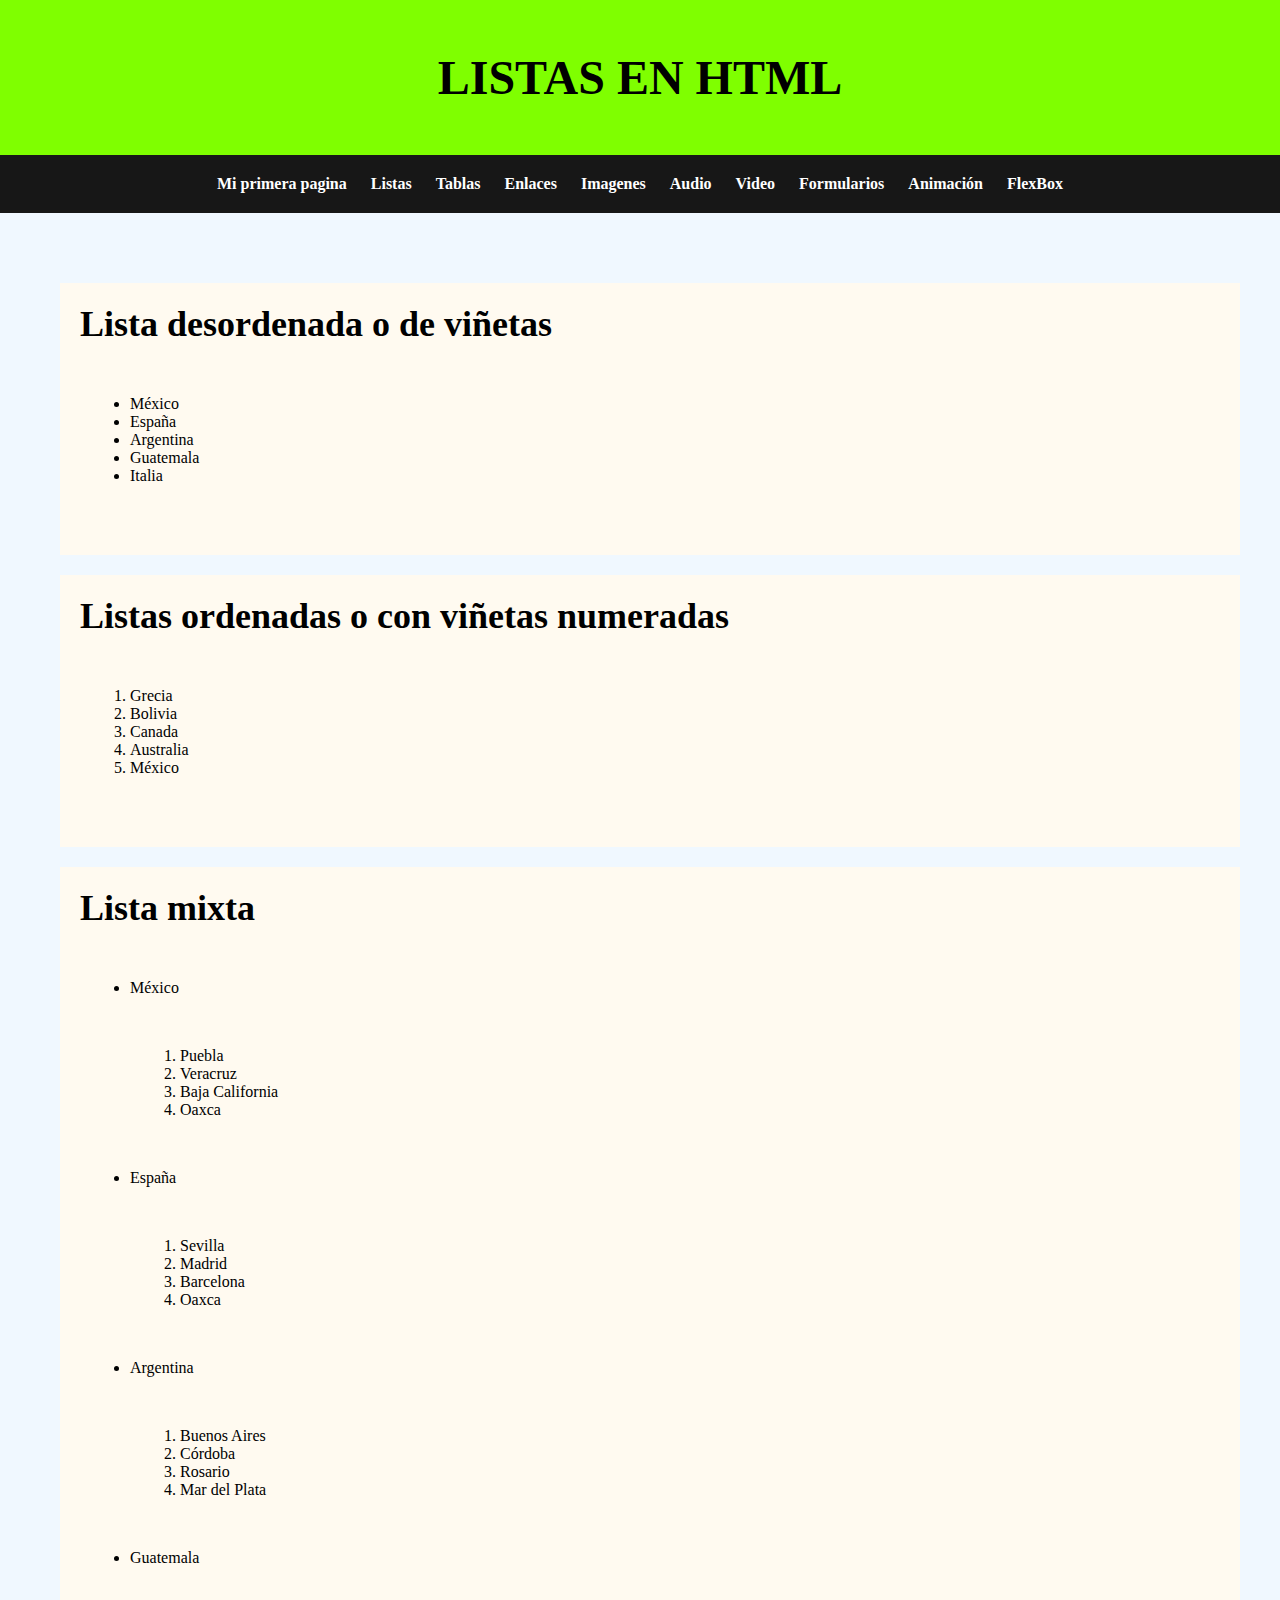
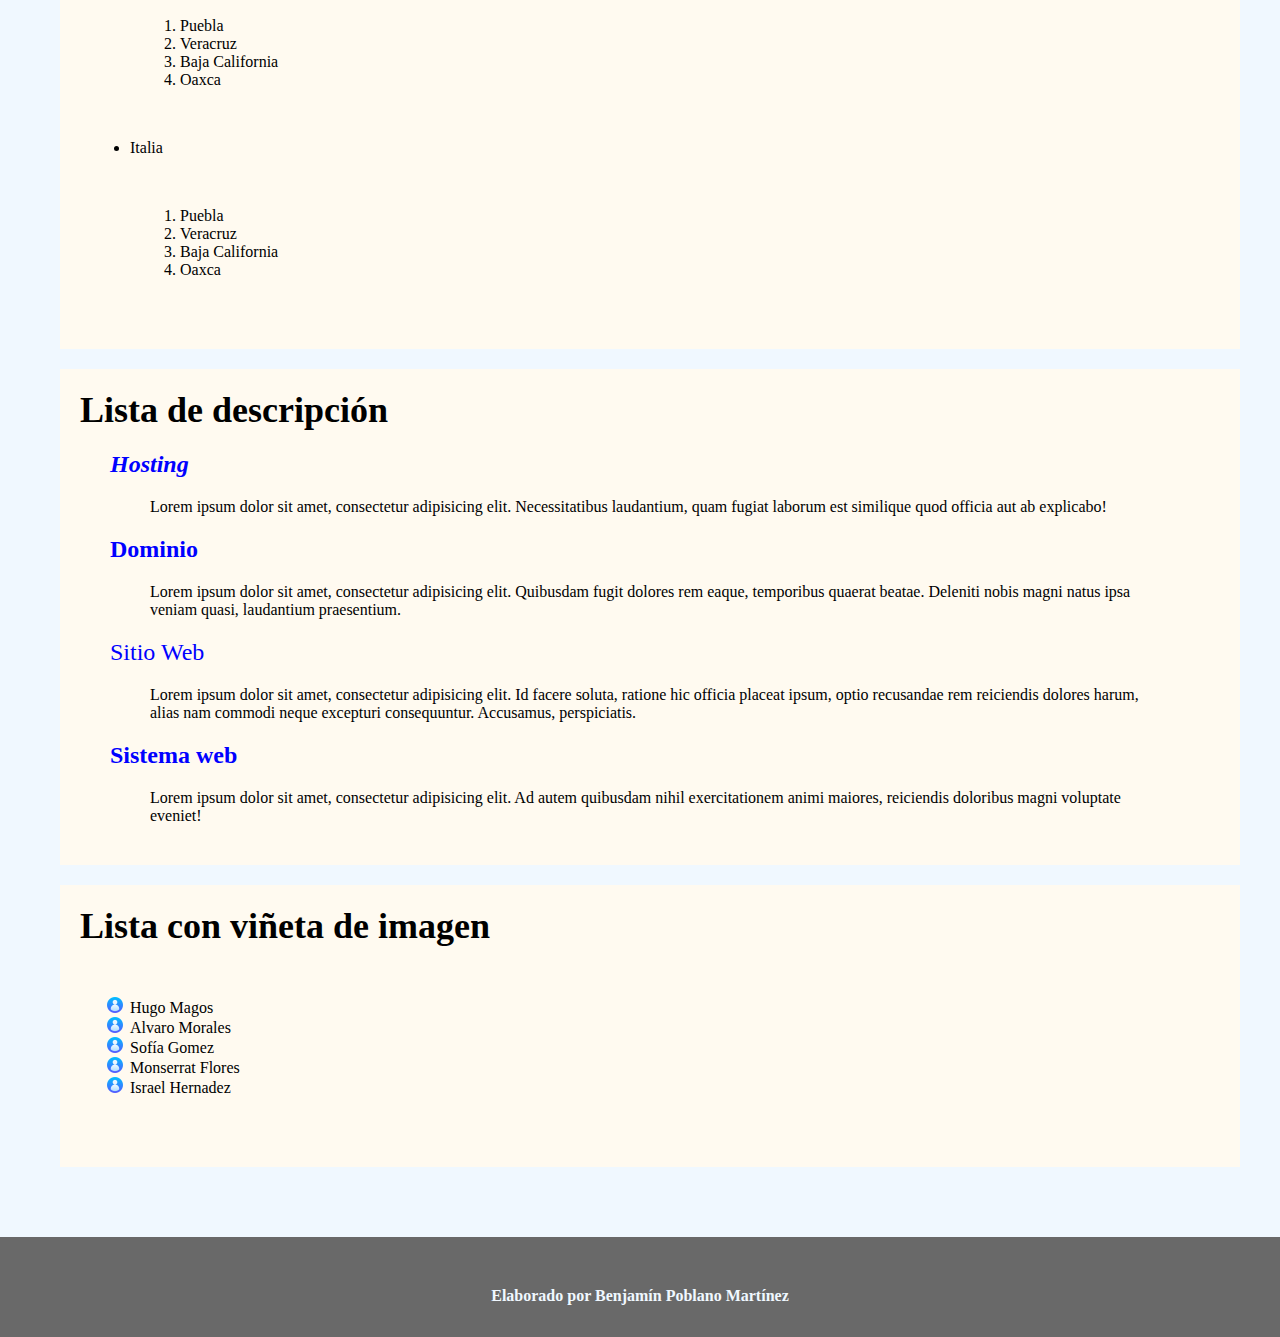
<file: html/listas.html>
<!doctype html>
<html>
	<!--Elaborado por Benjamín Poblano Martínez 
		NRC:25060 Viernes de 11-15 hrs <:-)
	-->
<head>
<meta charset="utf-8">
<title>Listas en html</title>
</head>
<style>
	*{
		 padding: 0;
    	margin: 0;
    	-webkit-box-sizing: border-box;
    	-moz-box-sizing: border-box;
    	box-sizing: border-box;
	}
	dt{
		font-weight: bold;
		font-size: 24px;
		color: blue;
	}
	h1,h2{
		font-size: 48px;
		color: black;
		
	}
	h2{
		font-size: 36px;
	}
	
	header,nav,main,footer{
		width: auto;
		background-color: chartreuse;
		padding: 50px;
	}
	nav{
		padding: 10px;
		display: flex;
		background-color: #171717;
		text-align: center;
		margin: auto;
	}
	.navbar{
		text-align: center;
		margin: auto;
		width: 100%;
		height: auto;
	}

	.navbar> li{
		display: inline-block;
		text-align: center;
		margin: 10px;
		flex-wrap: wrap;
		list-style: none;
	}
	a:link {
	 color: white;
	 text-decoration: none;
	 font-weight: bolder;
		}
	a:visited {
	 color: brown;
	 text-decoration: none;
	 font-weight: bolder;
		}
	a:active {
	 color: salmon;
	 text-decoration: none;
	 font-weight: bolder;	
		}
	a:hover {
	color: greenyellow;
	font-weight: bolder;
	text-decoration: none;
	font-style: italic;
		}
	main{
		background-color: aliceblue;
		height: auto;
		width: auto;
	}
	footer{
		background-color: dimgray;
		height: 60px;
	}
	section{
		width: 100%;
		height: auto;
		background-color:floralwhite;
		margin: 20px 10px;
		padding: 20px 20px;
	}
	ul,ol{
		margin: 50px;
	}
	dl{
		margin: 20px;
	}
	dt{
		margin: 10px;
	}
	dd{
		margin: 20px 50px;
	}
	header{
		text-align: center;
	}
	footer{
		text-align: center;
	}
	h4{
		color: aliceblue;
	}
</style>
<body>
	<header>
		<h1>LISTAS EN HTML</h1>
	</header>
	<nav>
		<div class="navbar">
			<li><a href="mi_primer_pagina.html">Mi primera pagina</a></li>
			<li><a href="listas.html">Listas</a></li>
			<li><a href="tablas.html">Tablas</a></li>
			<li><a href="enlaces.html">Enlaces</a></li>
			<li><a href="imagenes.html">Imagenes</a></li>
			<li><a href="audio.html">Audio</a></li>
			<li><a href="video.html">Video</a></li>
			<li><a href="formularios.html">Formularios</a></li>
			<li><a href="animate.html">Animación</a></li>
			<li><a href="flexbox.html">FlexBox</a></li>
		</div>
	</nav>
	<main>
		<section>
  			<h2>Lista desordenada o de viñetas</h2>
				<ul>
					<li>México</li>
					<li>España</li>
					<li>Argentina</li>
					<li>Guatemala</li>
					<li>Italia</li>
				</ul>
 	   </section>
	   <section>
		   <h2>Listas ordenadas o con viñetas numeradas</h2>
		   		<ol>
					<li>Grecia</li>
					<li>Bolivia</li>
					<li>Canada</li>
					<li>Australia</li>
					<li>México</li>
				</ol>
	  </section>
  	  <section>
	  	<h2>Lista mixta</h2>
		  		<ul>
					<li>México
						<ol>
							<li>Puebla</li>
							<li>Veracruz</li>
							<li>Baja California</li>
							<li>Oaxca</li>
				    	</ol>
				</li>
				<li>España
					<ol>
						<li>Sevilla</li>
						<li>Madrid</li>
						<li>Barcelona</li>
						<li>Oaxca</li>
				    </ol>
				</li>
				<li>Argentina
					<ol>
						<li>Buenos Aires</li>
						<li>Córdoba</li>
						<li>Rosario</li>
						<li>Mar del Plata</li>
				    </ol>
				</li>	
				<li>Guatemala
					<ol>
						<li>Puebla</li>
						<li>Veracruz</li>
						<li>Baja California</li>
						<li>Oaxca</li>
				    </ol>
				</li>	
				<li>Italia
					<ol>
						<li>Puebla</li>
						<li>Veracruz</li>
						<li>Baja California</li>
						<li>Oaxca</li>
				    </ol>
				</li>	
	    </ul>
	</section>
	<section>
		<h2>Lista de descripción</h2>
		<dl>
			<dt style="font-style: italic";>Hosting</dt>
			<dd>Lorem ipsum dolor sit amet, consectetur adipisicing elit. Necessitatibus laudantium, quam fugiat laborum est similique quod officia aut ab explicabo!
			</dd>
			<dt>Dominio</dt>
			<dd>Lorem ipsum dolor sit amet, consectetur adipisicing elit. Quibusdam fugit dolores rem eaque, temporibus quaerat beatae. Deleniti nobis magni natus ipsa veniam quasi, laudantium praesentium.
			</dd>
			<dt style="font-weight: normal">Sitio Web</dt>
			<dd>Lorem ipsum dolor sit amet, consectetur adipisicing elit. Id facere soluta, ratione hic officia placeat ipsum, optio recusandae rem reiciendis dolores harum, alias nam commodi neque excepturi consequuntur. Accusamus, perspiciatis.
			</dd>
			<dt>Sistema web</dt>
			<dd>Lorem ipsum dolor sit amet, consectetur adipisicing elit. Ad autem quibusdam nihil exercitationem animi maiores, reiciendis doloribus magni voluptate eveniet!
			</dd>
		</dl>
	</section>
	<section>
		<h2>Lista con viñeta de imagen</h2>
		<ul style="list-style-image: url('../image/user.png')">
			<li>Hugo Magos</li>
			<li>Alvaro Morales</li>
			<li>Sofía Gomez</li>
			<li>Monserrat Flores</li>
			<li>Israel Hernadez</li>
		</ul>
	</section>
	</main>
	<footer>
		<h4>Elaborado por Benjamín Poblano Martínez</h4>
	</footer>
</body>
</html>
</file>
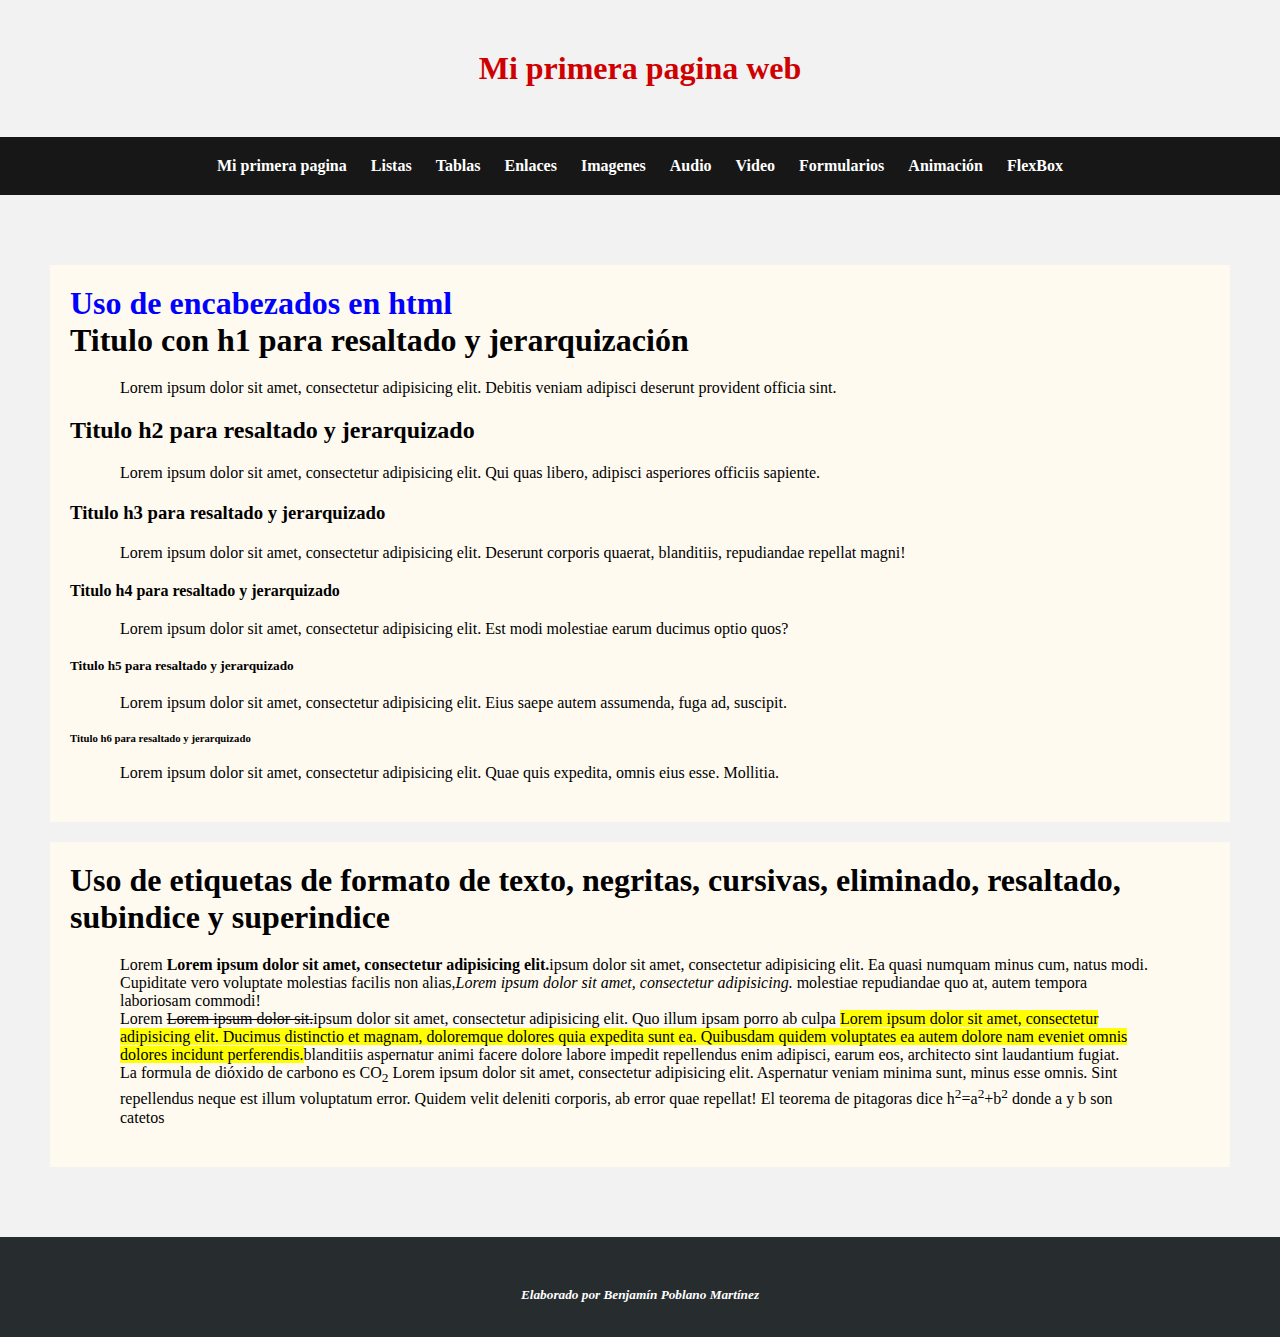
<file: html/mi_primer_pagina.html>
<!doctype html>
<html>
	<!--Elaborado por Benjamín Poblano Martínez 
		NRC:25060 Viernes de 11-15 hrs <:-)
	-->
<head>
	<meta charset="utf-8">
	<meta name="description" content="Esta es mi primer pagina web">
	<meta name="author" content="Benjamin Poblano">
    <meta name="viewport" content="width-device-width, initial-scale-1.0">
	<title>Mi primer pagina web</title>
</head>
<style>
	*{
		padding: 0;
    	margin: 0;
    	-webkit-box-sizing: border-box;
    	-moz-box-sizing: border-box;
    	box-sizing: border-box;
	}
	
	header,nav,main,footer{
		width: auto;
		background-color: #F2F2F2;
		padding: 50px;
		margin: 0 auto;
	}
	
	#h10{
		text-align: center;
	}
	
	nav{
		padding: 10px;
		display: flex;
		background-color: #171717;
		text-align: center;
		margin: auto;
	}
	.navbar{
		text-align: center;
		margin: auto;
		width: 100%;
		height: auto;
	}

	.navbar> li{
		display: inline-block;
		text-align: center;
		margin: 10px;
		flex-wrap: wrap;
		list-style: none;
	}
	
	#h10{
		color: #CF0000;
	}
	
	section{
		width: 100%;
		height: auto;
		background-color:floralwhite;
		margin: 20px auto;
		padding: 20px 20px;
	}
	
	#parrafo{
		margin: 20px 50px;
	}
	
	.p{
		margin: 20px 50px;
	}
	
	.enca{
		color: blue;
	}
	
	footer{
			text-align: center;
			color: white;
			background-color: #272D2F;
			height: 60px;
		}
	
	a:link {
	 color: white;
	 text-decoration: none;
	 font-weight: bolder;
	}
	
	a:visited {
	 color: brown;
	 text-decoration: none;
	 font-weight: bolder;
	}
	
	a:active {
	 color: salmon;
	 text-decoration: none;
	 font-weight: bolder;	
	}
	
	a:hover {
		color: greenyellow;
		font-weight: bolder;
		text-decoration: none;
		font-style: italic;
	}
	
</style>
<body>
	<header>
		<h1 id="h10">Mi primera pagina web</h1>
	</header>
	
	<nav>
		<div class="navbar">
			<li><a href="mi_primer_pagina.html">Mi primera pagina</a></li>
			<li><a href="listas.html">Listas</a></li>
			<li><a href="tablas.html">Tablas</a></li>
			<li><a href="enlaces.html">Enlaces</a></li>
			<li><a href="imagenes.html">Imagenes</a></li>
			<li><a href="audio.html">Audio</a></li>
			<li><a href="video.html">Video</a></li>
			<li><a href="formularios.html">Formularios</a></li>
			<li><a href="animate.html">Animación</a></li>
			<li><a href="flexbox.html">FlexBox</a></li>
		</div>
	</nav>
	
	<main>
		<section>
			<h1 class="enca">Uso de encabezados en html</h1>
			<h1>Titulo con h1 para resaltado y jerarquización</h1>
			<div class="p"><p>Lorem ipsum dolor sit amet, consectetur adipisicing elit. Debitis veniam adipisci deserunt provident officia sint.</p></div>
			<h2>Titulo h2 para resaltado y jerarquizado</h2>
			<div class="p"><p>Lorem ipsum dolor sit amet, consectetur adipisicing elit. Qui quas libero, adipisci asperiores officiis sapiente.</p></div>
			<h3>Titulo h3 para resaltado y jerarquizado</h3>
			<div class="p"><p>Lorem ipsum dolor sit amet, consectetur adipisicing elit. Deserunt corporis quaerat, blanditiis, repudiandae repellat magni!</p></div>
			<h4>Titulo h4 para resaltado y jerarquizado</h4>
			<div class="p"><p>Lorem ipsum dolor sit amet, consectetur adipisicing elit. Est modi molestiae earum ducimus optio quos?</p></div>
			<h5>Titulo h5 para resaltado y jerarquizado</h5>
			<div class="p"><p>Lorem ipsum dolor sit amet, consectetur adipisicing elit. Eius saepe autem assumenda, fuga ad, suscipit.</p></div>
			<h6>Titulo h6 para resaltado y jerarquizado</h6>
			<div class="p"><p>	Lorem ipsum dolor sit amet, consectetur adipisicing elit. Quae quis expedita, omnis eius esse. Mollitia.</p></div>
		</section>
		<section>
			<h1>Uso de etiquetas de formato de texto, negritas, cursivas, eliminado, resaltado, subindice y superindice</h1>
			<div id="parrafo"><p>Lorem <b>Lorem ipsum dolor sit amet, consectetur adipisicing elit.</b>ipsum dolor sit amet, consectetur adipisicing elit. Ea quasi numquam minus cum, natus modi. Cupiditate vero voluptate molestias facilis non alias,<i>Lorem ipsum dolor sit amet, consectetur adipisicing.</i> molestiae repudiandae quo at, autem tempora laboriosam commodi!</p>
			<p>Lorem <del>Lorem ipsum dolor sit.</del>ipsum dolor sit amet, consectetur adipisicing elit. Quo illum ipsam porro ab culpa <mark>Lorem ipsum dolor sit amet, consectetur adipisicing elit. Ducimus distinctio et magnam, doloremque dolores quia expedita sunt ea. Quibusdam quidem voluptates ea autem dolore nam eveniet omnis dolores incidunt perferendis.</mark>blanditiis aspernatur animi facere dolore labore impedit repellendus enim adipisci, earum eos, architecto sint laudantium fugiat.</p>
			<p>La formula de dióxido de carbono es CO<sub>2</sub> Lorem ipsum dolor sit amet, consectetur adipisicing elit. Aspernatur veniam minima sunt, minus esse omnis. Sint repellendus neque est illum voluptatum error. Quidem velit deleniti corporis, ab error quae repellat! El teorema de pitagoras dice h<sup>2</sup>=a<sup>2</sup>+b<sup>2</sup> donde a y b son catetos</p></div>
		</section>
	</main>
	<footer>
		<h5><i>Elaborado por Benjamín Poblano Martínez</i></h5>
	</footer>
</body>
</html>
</file>
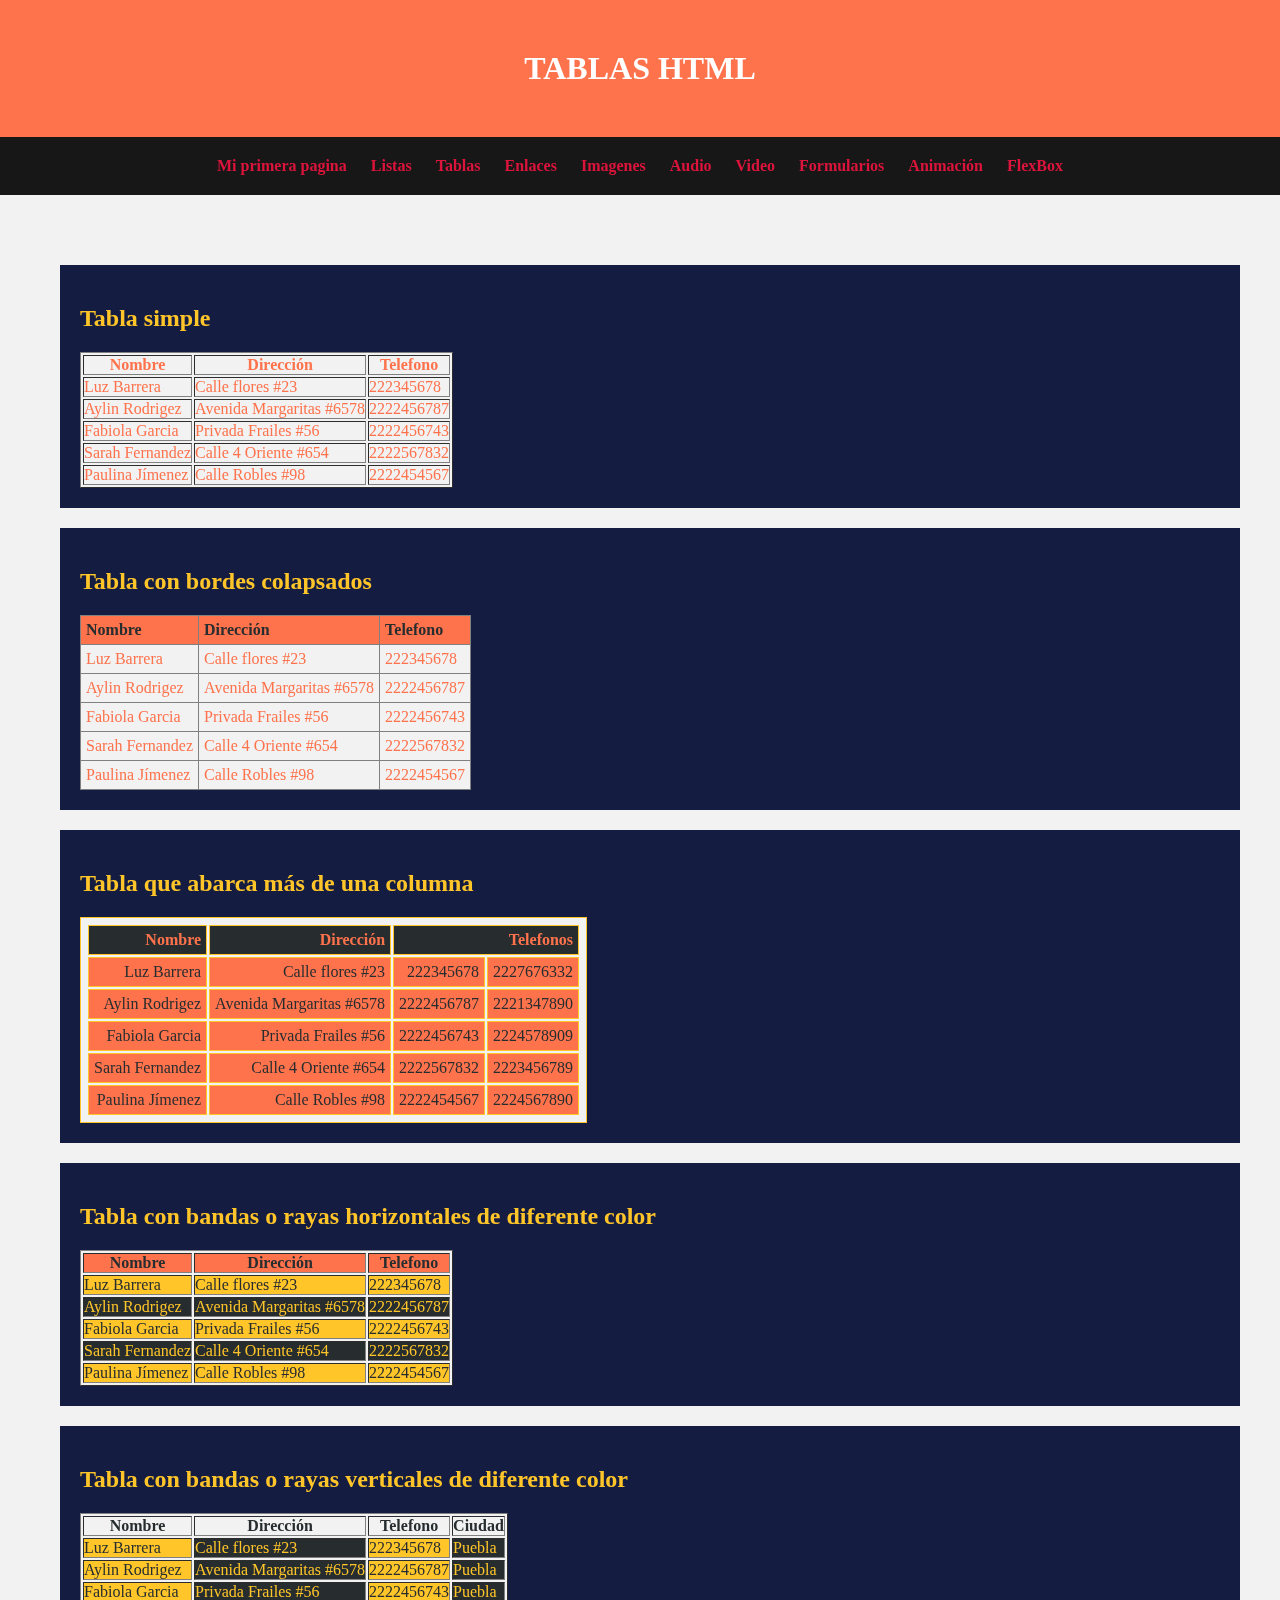
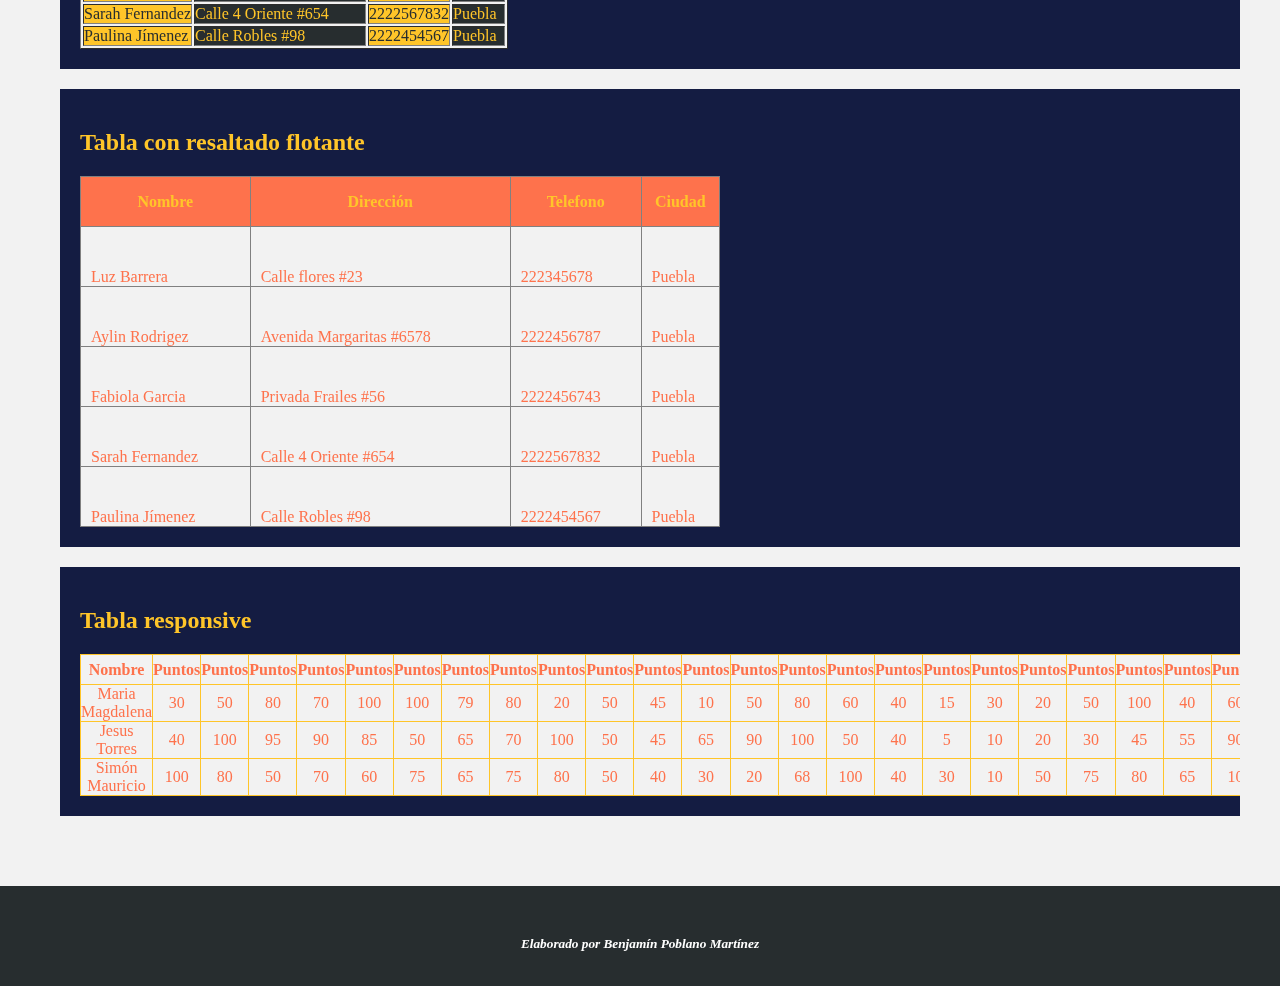
<file: html/tablas.html>
<!doctype html>
<html>
	<!--Elaborado por Benjamín Poblano Martínez 
		NRC:25060 Viernes de 11-15 hrs <:-)
	-->
<head>
	<meta charset="utf-8">
	<title>Tablas</title>
	<style type="text/css">
		*{
			padding: 0;
    		margin: 0;
    		-webkit-box-sizing: border-box;
    		-moz-box-sizing: border-box;
    		box-sizing: border-box;
		}
		header,nav,main,footer{
			width: auto;
			background-color: #F2F2F2;
			padding: 50px;
			margin: 0 auto;
		}
		
		h1{
			color: white;
		}
		
		h2{
			color: #FFC529;
			margin: 20px 0px;
		}
		
		table{
			background-color: #f2f2f2;
			color:#FE724C;
		}
		
		#t01,#t01 th,#t01 td,#t02,#t02 th,#t02 td{
			border-collapse: collapse;
		}
		
		#t01,#t01 th,#t01 td{
			/*border: 1px solid #FFC529;*/
			padding: 5px;
		}
		
		#t02,#t02 th,#t02 td{
			border: 1px solid #FFC529;
			border-spacing: 2px;
			border-collapse: separate;
			padding: 5px;
		}
		
		#t02 th{
			background-color: #272D2F;
			text-align: right;
		}
		
		#t02 td{
			color: #272D2F;
			background-color: #FE724C;
			text-align: right;
		}
		
		#t01 th{
			background-color: #FE724C;
			color: #272D2F;
			text-align: left;
		}
		
		header{
			background-color: #FE724C;
			text-align: center;
		}
		
		section{
			width: 100%;
			height: auto;
			background-color:floralwhite;
			margin: 20px 10px;
			padding: 20px 20px;
		}
		
		footer{
			text-align: center;
			color: white;
			background-color: #272D2F;
			height: 60px;
		}
		
		section{
			background-color: #141C42;
		}
		
		main{
			height: auto;
		}
		nav{
			padding: 10px;
			display: flex;
			background-color: #171717;
			text-align: center;
			margin: auto;
		}
		.navbar{
			text-align: center;
			margin: auto;
			width: 960px;
			height: auto;
		}

		.navbar> li{
			display: inline-block;
			text-align: center;
			margin: 10px;
			flex-wrap: wrap;
			list-style: none;
		}
		a:link {
	 		color: crimson;
	 		text-decoration: none;
	 		font-weight: bolder;
		}
		a:visited {
	 		color: brown;
	 		text-decoration: none;
	 		font-weight: bolder;
		}
		a:active {
	 		color: salmon;
	 		text-decoration: none;
	 		font-weight: bolder;	
		}
		a:hover {
			color: greenyellow;
			font-weight: bolder;
			text-decoration: none;
			font-style: italic;
		}
		
		#t03 tr:nth-child(even){
			color:#FFC529;
			background-color: #272D2F;
		}
		
		#t03 tr:nth-child(odd){
			background-color: #FFC529;
			color: #272D2F;
		}
		
		#t03 th{
			background-color: #FE724C;
			color: #272D2F;
		}
		
		#t04 td:nth-child(even){
			color:#FFC529;
			background-color: #272D2F;
		}
		
		#t04 td:nth-child(odd){
			background-color: #FFC529;
			color: #272D2F;
		}
		
		#t04 th{
			background-color: #F2F2F2;
			color: #272D2F;
		}
		
		#t05 tr:hover{
			background-color: #FFC529;
			color: #272D2F;
		}
		
		#t05 th{
			background-color: #FE724C;
			color: #FFC529;
		}
		
		#t05{
			width: 640px;
		}
		
		#t05 th{
			height: 50px;
		}
		
		#t05 th, #t05td{
			border-collapse: collapse;
		}
		
		#t05{
			border-collapse: collapse;
		}
		
		#t05 td{
			height: 60px;
			padding-left: 10px;
			vertical-align: bottom;
		}
		
		#t06{
			width: 100%;
		}
		
		#t06 th, #t06 td{
			text-align: center;
			border: 1px solid #FFC529;
			height: 30px;
			
			
		}
		
		#t06 th, #t06, #t06 td{
			border-collapse: collapse;
		}
		
		
	</style>
</head>

<body>
	<header>
		<h1>TABLAS HTML</h1>
	</header>
	<nav>
		<div class="navbar">
			<li><a href="mi_primer_pagina.html">Mi primera pagina</a></li>
			<li><a href="listas.html">Listas</a></li>
			<li><a href="tablas.html">Tablas</a></li>
			<li><a href="enlaces.html">Enlaces</a></li>
			<li><a href="imagenes.html">Imagenes</a></li>
			<li><a href="audio.html">Audio</a></li>
			<li><a href="video.html">Video</a></li>
			<li><a href="formularios.html">Formularios</a></li>
			<li><a href="animate.html">Animación</a></li>
			<li><a href="flexbox.html">FlexBox</a></li>
		</div>
	</nav>
<main>
  <section>
			<h2>Tabla simple</h2>
			<table border="1">
				<thead>
					<tr>
						<th>Nombre</th>
						<th>Dirección</th>
						<th>Telefono</th>
					</tr>
				</thead>
				<tbody>
					<tr>
						<td>Luz Barrera</td>
						<td>Calle flores #23</td>
						<td>222345678</td>
					</tr>
					<tr>
						<td>Aylin Rodrigez</td>
						<td>Avenida Margaritas #6578</td>
						<td>2222456787</td>
					</tr>
					<tr>
						<td>Fabiola Garcia</td>
						<td>Privada Frailes #56</td>
						<td>2222456743</td>
					</tr>
					<tr>
						<td>Sarah Fernandez</td>
						<td>Calle 4 Oriente #654</td>
						<td>2222567832</td>
					</tr>
					<tr>
						<td>Paulina Jímenez</td>
						<td>Calle Robles #98</td>
						<td>2222454567</td>
					</tr>
				</tbody>
				<tfoot></tfoot>
			</table>
		</section>
<section>
    <h2>Tabla con bordes colapsados</h2>
		  <table id="t01" border="1">
		    <thead>
		      <tr>
		        <th>Nombre</th>
		        <th>Dirección</th>
		        <th>Telefono</th>
	          </tr>
	        </thead>
		    <tbody>
		      <tr>
		        <td>Luz Barrera</td>
		        <td>Calle flores #23</td>
		        <td>222345678</td>
	          </tr>
		      <tr>
		        <td>Aylin Rodrigez</td>
		        <td>Avenida Margaritas #6578</td>
		        <td>2222456787</td>
	          </tr>
		      <tr>
		        <td>Fabiola Garcia</td>
		        <td>Privada Frailes #56</td>
		        <td>2222456743</td>
	          </tr>
		      <tr>
		        <td>Sarah Fernandez</td>
		        <td>Calle 4 Oriente #654</td>
		        <td>2222567832</td>
	          </tr>
		      <tr>
		        <td>Paulina Jímenez</td>
		        <td>Calle Robles #98</td>
		        <td>2222454567</td>
	          </tr>
	        </tbody>
		    <tfoot>
	        </tfoot>
	      </table>
  </section>
  <section>
		  <h2>Tabla que abarca más de una columna</h2>
		  <table id="t02" border="1">
		    <thead>
		      <tr>
		        <th>Nombre</th>
		        <th>Dirección</th>
		        <th colspan="2">Telefonos</th>
	          </tr>
	        </thead>
		    <tbody>
		      <tr>
		        <td>Luz Barrera</td>
		        <td>Calle flores #23</td>
		        <td>222345678</td>
				<td>2227676332</td>  
	          </tr>
		      <tr>
		        <td>Aylin Rodrigez</td>
		        <td>Avenida Margaritas #6578</td>
		        <td>2222456787</td>
				<td>2221347890</td>  
	          </tr>
		      <tr>
		        <td>Fabiola Garcia</td>
		        <td>Privada Frailes #56</td>
		        <td>2222456743</td>
				<td>2224578909</td>  
	          </tr>
		      <tr>
		        <td>Sarah Fernandez</td>
		        <td>Calle 4 Oriente #654</td>
		        <td>2222567832</td>
				<td>2223456789</td>
	          </tr>
		      <tr>
		        <td>Paulina Jímenez</td>
		        <td>Calle Robles #98</td>
		        <td>2222454567</td>
				<td>2224567890</td>  
	          </tr>
	        </tbody>
		    <tfoot>
	        </tfoot>
	      </table>
  </section>
		<section>
		  <h2>Tabla con bandas o rayas horizontales de diferente color</h2>
		  <table id="t03" border="1">
		    <thead>
		      <tr>
		        <th>Nombre</th>
		        <th>Dirección</th>
		        <th>Telefono</th>
	          </tr>
	        </thead>
		    <tbody>
		      <tr>
		        <td>Luz Barrera</td>
		        <td>Calle flores #23</td>
		        <td>222345678</td>
	          </tr>
		      <tr>
		        <td>Aylin Rodrigez</td>
		        <td>Avenida Margaritas #6578</td>
		        <td>2222456787</td>
	          </tr>
		      <tr>
		        <td>Fabiola Garcia</td>
		        <td>Privada Frailes #56</td>
		        <td>2222456743</td>
	          </tr>
		      <tr>
		        <td>Sarah Fernandez</td>
		        <td>Calle 4 Oriente #654</td>
		        <td>2222567832</td>
	          </tr>
		      <tr>
		        <td>Paulina Jímenez</td>
		        <td>Calle Robles #98</td>
		        <td>2222454567</td>
	          </tr>
	        </tbody>
		    <tfoot>
	        </tfoot>
	      </table>
  </section>
  <section>
		  <h2>Tabla con bandas o rayas verticales de diferente color</h2>
		  <table id="t04" border="1">
		    <thead>
		      <tr>
		        <th>Nombre</th>
		        <th>Dirección</th>
		        <th>Telefono</th>
				<th>Ciudad</th>
	          </tr>
	        </thead>
		    <tbody>
		      <tr>
		        <td>Luz Barrera</td>
		        <td>Calle flores #23</td>
		        <td>222345678</td>
				<td>Puebla</td>
	          </tr>
		      <tr>
		        <td>Aylin Rodrigez</td>
		        <td>Avenida Margaritas #6578</td>
		        <td>2222456787</td>
				<td>Puebla</td>
	          </tr>
		      <tr>
		        <td>Fabiola Garcia</td>
		        <td>Privada Frailes #56</td>
		        <td>2222456743</td>
				<td>Puebla</td>
	          </tr>
		      <tr>
		        <td>Sarah Fernandez</td>
		        <td>Calle 4 Oriente #654</td>
		        <td>2222567832</td>
				<td>Puebla</td>
	          </tr>
		      <tr>
		        <td>Paulina Jímenez</td>
		        <td>Calle Robles #98</td>
		        <td>2222454567</td>
				<td>Puebla</td>
	          </tr>
	        </tbody>
		    <tfoot>
	        </tfoot>
	      </table>
  </section>
		<section style="overflow-x: auto">
		  <h2>Tabla con resaltado flotante</h2>
		  <table id="t05" border="1">
		    <thead>
		      <tr>
		        <th>Nombre</th>
		        <th>Dirección</th>
		        <th>Telefono</th>
		        <th>Ciudad</th>
	          </tr>
	        </thead>
		    <tbody>
		      <tr>
		        <td>Luz Barrera</td>
		        <td>Calle flores #23</td>
		        <td>222345678</td>
		        <td>Puebla</td>
	          </tr>
		      <tr>
		        <td>Aylin Rodrigez</td>
		        <td>Avenida Margaritas #6578</td>
		        <td>2222456787</td>
		        <td>Puebla</td>
	          </tr>
		      <tr>
		        <td>Fabiola Garcia</td>
		        <td>Privada Frailes #56</td>
		        <td>2222456743</td>
		        <td>Puebla</td>
	          </tr>
		      <tr>
		        <td>Sarah Fernandez</td>
		        <td>Calle 4 Oriente #654</td>
		        <td>2222567832</td>
		        <td>Puebla</td>
	          </tr>
		      <tr>
		        <td>Paulina Jímenez</td>
		        <td>Calle Robles #98</td>
		        <td>2222454567</td>
		        <td>Puebla</td>
	          </tr>
	        </tbody>
		    <tfoot>
	        </tfoot>
	      </table>
  </section>
	<section style="overflow-x: auto">
		<h2>Tabla responsive</h2>
		<table id="t06">
			<thead>
				<tr>
					<th>Nombre</th>
					<th>Puntos</th>
					<th>Puntos</th>
					<th>Puntos</th>
					<th>Puntos</th>
					<th>Puntos</th>
					<th>Puntos</th>
					<th>Puntos</th>
					<th>Puntos</th>
					<th>Puntos</th>
					<th>Puntos</th>
					<th>Puntos</th>
					<th>Puntos</th>
					<th>Puntos</th>
					<th>Puntos</th>
					<th>Puntos</th>
					<th>Puntos</th>
					<th>Puntos</th>
					<th>Puntos</th>
					<th>Puntos</th>
					<th>Puntos</th>
					<th>Puntos</th>
					<th>Puntos</th>
					<th>Puntos</th>
					<th>Puntos</th>
				</tr>
			</thead>
			<tbody>
				<tr>
					<td>Maria Magdalena</td>
					<td>30</td>
					<td>50</td>
					<td>80</td>
					<td>70</td>
					<td>100</td>
					<td>100</td>
					<td>79</td>
					<td>80</td>
					<td>20</td>
					<td>50</td>
					<td>45</td>
					<td>10</td>
					<td>50</td>
					<td>80</td>
					<td>60</td>
					<td>40</td>
					<td>15</td>
					<td>30</td>
					<td>20</td>
					<td>50</td>
					<td>100</td>
					<td>40</td>
					<td>60</td>
					<td>70</td>
				</tr>
				<tr>
					<td>Jesus Torres</td>
					<td>40</td>
					<td>100</td>
					<td>95</td>
					<td>90</td>
					<td>85</td>
					<td>50</td>
					<td>65</td>
					<td>70</td>
					<td>100</td>
					<td>50</td>
					<td>45</td>
					<td>65</td>
					<td>90</td>
					<td>100</td>
					<td>50</td>
					<td>40</td>
					<td>5</td>
					<td>10</td>
					<td>20</td>
					<td>30</td>
					<td>45</td>
					<td>55</td>
					<td>90</td>
					<td>80</td>
				</tr>
				<tr>
					<td>Simón Mauricio</td>
					<td>100</td>
					<td>80</td>
					<td>50</td>
					<td>70</td>
					<td>60</td>
					<td>75</td>
					<td>65</td>
					<td>75</td>
					<td>80</td>
					<td>50</td>
					<td>40</td>
					<td>30</td>
					<td>20</td>
					<td>68</td>
					<td>100</td>
					<td>40</td>
					<td>30</td>
					<td>10</td>
					<td>50</td>
					<td>75</td>
					<td>80</td>
					<td>65</td>
					<td>10</td>
					<td>90</td>
				</tr>
			</tbody>
			<tfoot></tfoot>
		</table>
	</section>
</main>
	<footer>
		<h5><i>Elaborado por Benjamín Poblano Martínez</i></h5>
	</footer>
</body>
</html>
</file>
<file: css/style_3.css>
@charset "utf-8";
/*--- Fonts ---*/
@import url('https://fonts.googleapis.com/css2?family=Montserrat:wght@500&display=swap');
/*------*/

* {
    padding: 0;
    margin: 0;
    -webkit-box-sizing: border-box;
    -moz-box-sizing: border-box;
    box-sizing: border-box;
}

body{
	background-color: #4c90cd;
	font-family: 'Montserrat', sans-serif;
	color: #FFFFFF;
}

footer ul {
	display: inline-block;
	height: 40px;
	width: 100%;
	padding-top: 10px;
}
footer ul li {
    display: inline-block;
    margin-left: 10px;
    margin-right: 10px;
    list-style-type: none;
    height: 20px;
}

footer{
	text-align: center;
}
h1{
	margin: 20px;
}

img{
	width: 50%;
	height: 50%;
	border-radius: 50px;
}

#contenido{
	text-align: center
}
</file>
<file: css/style_2.css>
@charset "utf-8";
* {
    padding: 0;
    margin: 0;
    -webkit-box-sizing: border-box;
    -moz-box-sizing: border-box;
    box-sizing: border-box;
}
header {
    background-color: #E8A28A;
    color: #FBF7FA;
    height: auto;
    width: auto;
}
nav{
	padding: 10px;
	display: flex;
	background-color: #171717;
	text-align: center;
	margin: auto;
}


footer {
    background-color: #231F20;
    color: #F2F2F2;
}

header h1 {
    font-size: 48px;
    text-align: center;
	padding: 15px;
}

footer h5 {
    margin: 0 auto;
    width: 50%;
    padding-top: 50px;
    padding-bottom: 50px;
    text-align: center;
}

main section {
	width: 80%;
	padding: 20px;
	background-color: #CE83EF;
	border: 5px outset #FFFFFF;
	height: auto;
	margin-top: 30px;
	margin-bottom: 30px;
	margin-left: auto;
	margin-right: auto;
	overflow: auto;
}
main section h2 {
	padding-bottom: 30px;
	color: #F2F2F2;
	font-weight: 400;
	font-style: normal;
	font-family: seaweed-script;
	font-size: 35px;
	margin-left: 0px;

}

form {
	border-radius: 5px;
  	background-color: #f2f2f2;
	padding: 30px;
	margin-top: 15px;
	font-size: 35px;
	font-weight: lighter;
}

input[type=text],input[type=number],input[type=password]{
	background-color:#36195B;
	color: #FFFFFF;
	width: 25%;
	margin: 5px;
	padding: 5px;
	box-sizing: border-box;
	border-radius: 25px;
}

input[type=color]{
	width: 203px;
	height: 70px;
	align-content: center;
	margin-bottom: 10px;
	margin-top: 10px;
}

input[type=date]{
	width: 203px;
	height: 70px;
	align-content: center;
	margin-bottom: 10px;
	margin-top: 10px;
	padding: 8px;
	font-size: 20px;
	background-color: #36195B;
	color: #FFFFFF;
	box-sizing: border-box;
	border-radius: 15px;
}

select{
	max-width: 203px;
	height: 45px;
	padding: 10px;
	border-radius: 15px;
	margin-bottom: 10px;
	margin-top: 10px;
	font-size: 17px;
}

textarea{
	max-width: 203px;
	height: 200px;
	background-color: #36195B;
	color: #FFFFFF;
	padding: 10px;
	border-radius: 10px;
}

table input[type=text],input[type=number]{
	width: 200px;
	height: 30px;
	padding: 10px;
}

input[type=password]{
	max-height: 200px;
	height: 30px;
}

.parrafo-formulario, label{
	font-size: 18px;
}

input[type=submit]{
	background-color:#36195B;
	padding: 5px;
	color: #FFFFFF;
	width: 80px;
	height: 40px;
	border-radius: 50px;
}
select, select option{
	background-color:#36195B;
	color: #FFFFFF;
	width: 30%;
	margin: 5px;
	padding: 5px;
	box-sizing: border-box;
}



p label{
	margin-top: 10px;
	margin-bottom: 10px;
}

header, nav, section, footer ,main{
    margin: 0 auto;
}
main  {
    background-color: #FEDDDE;
    height: auto;
    margin-right: 0px;
    padding-top: 30px;
    padding-bottom: 30px;
}
a:link {
	 color: white;
	 text-decoration: none;
	 font-weight: bolder;
}
a:visited {
	 color: brown;
	 text-decoration: none;
	 font-weight: bolder;
}
a:active {
	 color: salmon;
	 text-decoration: none;
	 font-weight: bolder;	
}
a:hover {
	color: greenyellow;
	font-weight: bolder;
	text-decoration: none;
	font-style: italic;
}
#Link-2 {
}
#Link-1 {
}
#Link-3 {
}
#Link-4 {
}
#Link-5 {
}

.navbar{
	text-align: center;
	margin: auto;
	width: 100%;
	height: auto;
}

.navbar> li{
	display: inline-block;
	text-align: center;
	margin: 10px;
	flex-wrap: wrap;
	list-style: none;
}

.tituloplus{
	font-weight: 400;
	display: inline-block;
	margin-left: auto;
	margin-right: auto;
	font-size: 90px;
	margin-top: 0px;
	margin-bottom: 0px;
	width: auto;
	height: auto;
	text-shadow: 0px 0px;
	color: #802EA4;
	font-style: normal;
	font-family: flamenco;
}

.img_flotante {
	float: left;
	width: 35%;
	display: inline;
	margin-right: 20px;
}
.picture_2 {
	width: 45%;
	margin-left: auto;
	margin-right: auto;
	display: block;
	height: auto;
	margin-top: 20px;
	margin-bottom: 20px;
}

.picture_4 {
	width: 80%;
	margin-left: auto;
	margin-right: auto;
	display: block;
	height: auto;
	margin-top: 20px;
	margin-bottom: 20px;
}

.parrafo {
	margin-top: 10px;
	margin-bottom: 10px;
	font-family: nunito;
	font-style: normal;
	font-weight: 300;
	color: #530C8F;
}

.parrafo2 {
	margin-top: 5px;
	margin-bottom: 10px;
	font-family: nunito;
	font-style: normal;
	font-weight: 300;
	color: #530C8F;
	text-align: center;
}

.picture_1 {
	margin-left: auto;
	margin-right: auto;
	display: block;
	width: 40%;
	border-left-width: 43px;
	border-left-style: solid;
	margin-top: 10px;
}
.img_redondo {
	border-radius: 20px;
}
.img_redondo2 {
	border-radius: 90px 10px;
}
.img_redondo3 {
	border-radius: 50%;

}
.picture_3 {
	display: inline-block;
	margin-left: 17px;
	margin-right: auto;
}
.blur {
}
.img_blur {
	filter: blur(2px);
}
.img_brillo {
	filter: brightness(200%);
}
.img_contraste {
	filter: contrast(200%);
}
.img_grises {
	filter: grayscale(100%);
}
.img_negativo {
	filter: invert(100%);
}
.img_opacidad {
	filter: opacity(30%);
}
.img_saturacion {
	filter: saturate(200%);
}
.img_sepia {
	filter: sepia(100%);
}
.video_side {
	width: 70%;
	height: auto;
	margin-left: auto;
	margin-right: auto;
	display: block;
}
.iframes_centrado{
	margin-left: auto;
	margin-right: auto;
	display: block;
	
}
.animate__faster {
}
.cajitafeliz {
	text-align: center;
}
</file>
<file: css/style_flexbox.css>
@charset "utf-8";
@import url('http://fonts.cdnfonts.com/css/graphik');

*{
	margin: 0;
	padding: 0;
}


body{
	font-family: 'Graphik', sans-serif;
}

header{
	justify-content: center;
	text-align: center;
	width: 100%;
	height: 190px;
	background-color: blue;
}

header> div h1{
	font-size: 90px;
	padding: 40px;
	color: white;
}

main section {
	width: 80%;
	padding: 20px;
	background-color: blue;
	border: 5px outset #FFFFFF;
	height: auto;
	margin-top: 30px;
	margin-bottom: 30px;
	margin-left: auto;
	margin-right: auto;
	overflow: auto;
}


main  {
    background-color: chartreuse;
    height: auto;
    margin-right: 0px;
    padding-top: 30px;
    padding-bottom: 30px;
}

footer{
	padding: 10px;
	background-color: #231F20;
    color: #F2F2F2;
	text-align: center;
	margin: auto;
}

main section h2, main section h3 {
	margin-top: 5px;
	padding-bottom: 30px;
	color: #F2F2F2;
	font-weight: 400;
	font-style: normal;
	font-size: 35px;
	margin-left: 0px;

}

nav{
	padding: 10px;
	display: flex;
	background-color: #171717;
	text-align: center;
	margin: auto;
}

.footer{
	text-align: center;
	margin: auto;
	width: 100%;
	height: auto;
}
.navbar{
	text-align: center;
	margin: auto;
	width: 100%;
	height: auto;
}

.navbar> li{
	display: inline-block;
	text-align: center;
	margin: 10px;
	flex-wrap: wrap;
	list-style: none;
}


.contenedor-flexible{
	background-color: white;
	display: flex;
}

.contenedor-flexible >div,.contenedor-flexible1 >div,.contenedor-flexible2 >div,.contenedor-flexible3 >div,.contenedor-flexible4 >div,.contenedor-flexible5 >div,.contenedor-flexible6 >div,.contenedor-flexible7 >div{
	width: 400px;
	height: 50px;
	background-color: fuchsia;
	margin: 10px;
	padding: 30px;
	font-size: 32px;
	text-align: center;
}

.contenedor-flexible1 >div{
	width: 30%;
}

.contenedor-flexible3 >div{
	width: 20%;
}

.contenedor-flexible4 >div{
	height: auto;
}

.contenedor-flexible5 >div{
	height: auto;
}

.contenedor-flexible6 >div{
	width: 300px;
}

.contenedor-flexible7 >div{
	width: 200px;
	height: 200px;
}

.contenedor-flexible1{
	background-color: white;
	display: flex;
	flex-direction: row-reverse;
}

.contenedor-flexible2{
	background-color: white;
	display: flex;
	flex-wrap: wrap-reverse;
}

.contenedor-flexible3{
	background-color: white;
	display: flex;
	justify-content: space-between;
}

.contenedor-flexible4{
	background-color: white;
	display: flex;
	height: 400px;
	align-items: stretch;
}

.contenedor-flexible5{
	background-color: white;
	display: flex;
	height: auto;
	align-items: baseline;
}

.contenedor-flexible6{
	background-color: white;
	display: flex;
	height: auto;
	flex-wrap: wrap;
	align-content: space-around;
}

.contenedor-flexible7{
	background-color: white;
	display: flex;
	height: 600px;
	justify-content: center;
	align-items: center;
}

a:link {
	 color: #FFFFFF;
	 text-decoration: none;
}

a:visited {
	 color: brown;
	 text-decoration: none;
}
a:active {
	 color: salmon;
	 text-decoration: none;	
}
a:hover {
	color: greenyellow;
	font-style: italic;
	text-decoration: none;
}
</file>
